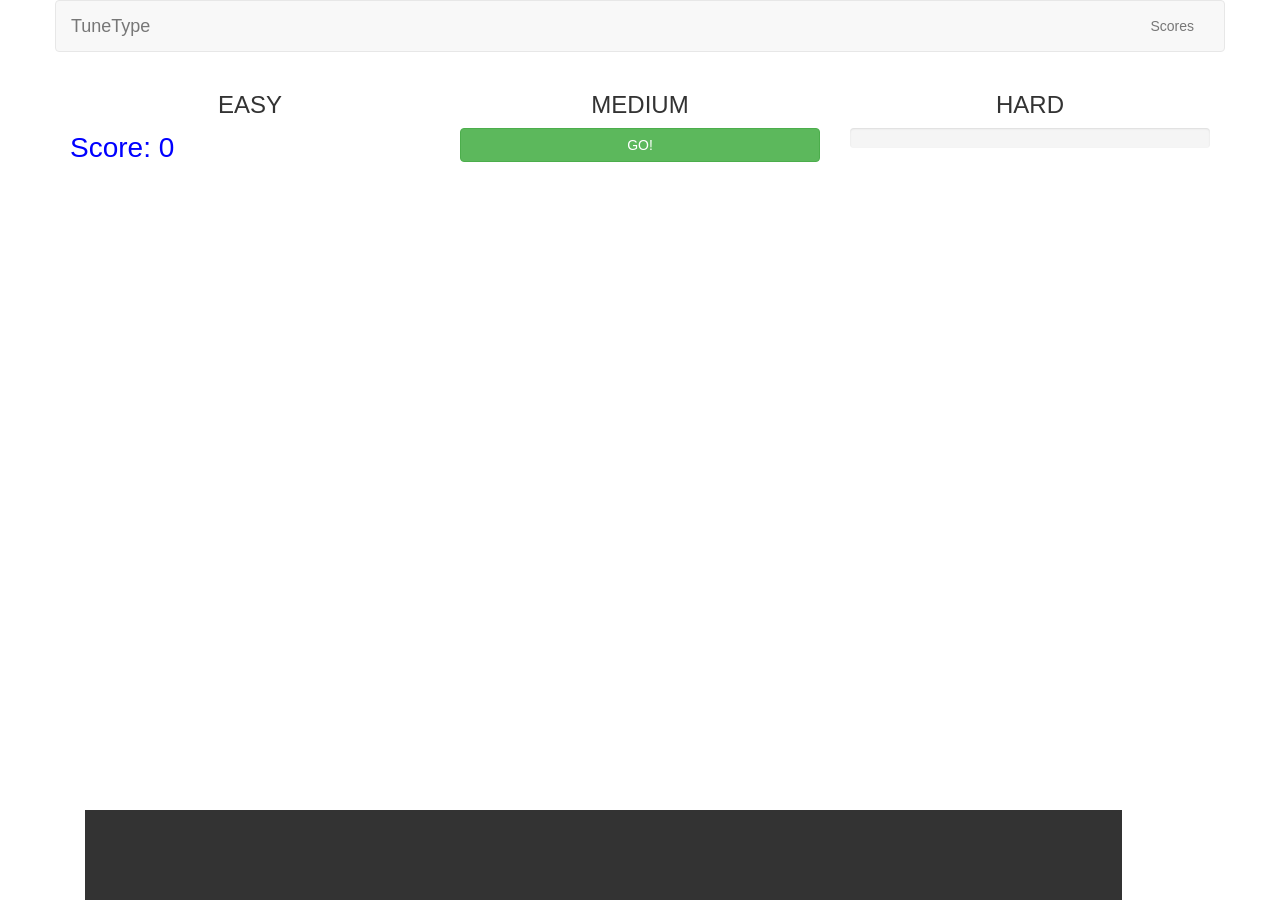
<file: index.html>
<!DOCTYPE html>
<html lang="en">
	<head>
		<meta charset="utf-8">
		<meta http-equiv="X-UA-Compatible" content="IE=edge">
		<meta name="viewport" content="width=device-width, initial-scale=1">

		<!-- Bootstrap -->
		<link href="css/bootstrap.min.css" rel="stylesheet">
		<link href="css/tunetype.css" rel="stylesheet">
		<link href="css/magic.min.css" rel="stylesheet">
<!--		<link href="css/style.css" rel="stylesheet"> -->

		<!-- HTML5 Shim and Respond.js IE8 support of HTML5 elements and media queries -->
		<!-- WARNING: Respond.js doesn't work if you view the page via file:// -->
		<!--[if lt IE 9]>
		  <script src="https://oss.maxcdn.com/libs/html5shiv/3.7.0/html5shiv.js"></script>
		  <script src="https://oss.maxcdn.com/libs/respond.js/1.4.2/respond.min.js"></script>
		<![endif]-->
        <title>tunetype</title>
        <!-- data-main attribute tells require.js to load
             scripts/main.js after require.js loads. -->
        <!-- load the firebase dependencies -->
        <script type='text/javascript' src='https://cdn.firebase.com/js/client/1.0.15/firebase.js'></script>
        <script type='text/javascript' src='https://cdn.firebase.com/js/simple-login/1.4.1/firebase-simple-login.js'></script>

        <script src="js/lib/jquery-1.11.1.min.js"></script>
        <script type="text/javascript" charset="utf-8" src="js/lib/stupidtable.min.js"></script>
        <script src="js/lib/bootstrap.min.js"></script>
        <script src="http://www.youtube.com/iframe_api"></script>
		<script type="text/javascript" charset="utf-8" src="js/lib/jquery.tubular.1.0.js"></script> 
        <script src="js/song.js"></script>
        <script src="js/index.js"></script>

    </head>
    <body>
	    <div style="position: fixed; z-index: -99; width: 100%; height: 100%" id="video_wrapper" >
		</div>

    	<div class="container" id="main_wrap">
    		<div class="row" id="header">

<!-- retro fit this -->

<nav class="navbar navbar-default" role="navigation">
  <div class="container-fluid">
    <!-- Brand and toggle get grouped for better mobile display -->
    <div class="navbar-header">
      <button type="button" class="navbar-toggle" data-toggle="collapse" data-target="#bs-example-navbar-collapse-1">
        <span class="sr-only">Toggle navigation</span>
        <span class="icon-bar"></span>
        <span class="icon-bar"></span>
        <span class="icon-bar"></span>
      </button>
      <a class="navbar-brand" href="index.html">TuneType</a>
    </div>

    <!-- Collect the nav links, forms, and other content for toggling -->
    <div class="collapse navbar-collapse" id="bs-example-navbar-collapse-1">
      <ul class="nav navbar-nav navbar-right">
        <li><a href="#" id="showScores">Scores</a></li>
        <li class="dropdown" id="user_menu" style="display:none;">
          <a href="#" class="dropdown-toggle"  id="user_name" data-toggle="dropdown"> <b class="caret"></b></a>
          <ul class="dropdown-menu" role="menu">
            <li><a id="logoutLink" href="javascript:;">Logout</a></li>
            <li><a id="loginLink" href="javascript:;" style="display:none;">Login</a></li>
          </ul>
        </li>
      </ul>

    </div><!-- /.navbar-collapse -->
  </div><!-- /.container-fluid -->
</nav>

<!-- end of retrofit -->

			</div>

			<div class="row" id="link_submit">
                <div class="col-sm-4 text-center center-block">
                    <h3>EASY</h3>
                    <div id="easy_list">
                    </div>
                </div>
                <div class="col-sm-4 text-center center-block">
                    <h3>MEDIUM</h3>
                    <div id="medium_list">
                    </div>
                </div>
                <div class="col-sm-4 text-center center-block">
                    <h3>HARD</h3>
                    <div id="hard_list">
                    </div>
                </div>
        	</div>

    	    <div id="video_junk">
        		<div>
        			<div id="hud" class="row">
                        <div class="col-sm-4 hud_text">
                            Score: <span id="user_score">0</span>
                        </div>
        				<div class="col-sm-4 hud_text">
        					<button id="startButton" type="button" class="btn btn-success btn-block">GO!</button>
                            <button id="stopButton" type="button" class="btn btn-danger btn-block" style="display:none;">RESET</button>
        				</div>
                        <div class="col-sm-4">
                            <div class="progress">
                              <div id="lyricProgress" class="progress-bar progress-bar-info" role="progressbar" aria-valuenow="60" aria-valuemin="0" aria-valuemax="100" style="width: 0%;">
                                <span class="sr-only">60% Complete</span>
                              </div>
                            </div>
                        </div>
        			</div>

        			<h1 id="lyric_container">&nbsp;</h1>
        		</div>
        		<div id="type_container" class="col-sm-10" style="position:absolute;bottom:0"><input id="user_lyric" type="text" width="100%" style="background-color:#000000; opacity:0.8"></div>

        	</div>

            <footer class="row" style="display:none;">
                <div>Artist: <span id="artist_name"></span></div>
                <div>Song: <span id="song_name"></span></div>
            </footer>

        </div>


        <!-- Login Modal -->
        <div class="modal fade" id="loginModal" tabindex="-1" role="dialog" aria-labelledby="myModalLabel" aria-hidden="true" data-backdrop="static">
          <div class="modal-dialog">
            <div class="modal-content">
              <div class="modal-header">
                <h4 class="modal-title" id="myModalLabel">Welcome to TuneType, let's get started!</h4>
              </div>
              <div class="modal-body">

                <p>Use one of the following social accounts to connect:</p>
                <div class="btn-group">
                  <button id="twitterLogin" type="button" class="btn btn-default">Twitter</button>
                  <button id="facebookLogin" type="button" class="btn btn-default">Facebook</button>
                  <button id="anonymousLogin" type="button" class="btn btn-default">None</button>
                </div>

              </div>

            </div>
          </div>
        </div>

        <!-- scores Modal -->
        <div class="modal fade" id="scoresModal" tabindex="-1" role="dialog" aria-labelledby="myModalLabel" aria-hidden="true" data-backdrop="backdrop">
          <div class="modal-dialog">
            <div class="modal-content">
              <div class="modal-header">
                <h4 class="modal-title" id="myModalLabel">Scores</h4>
              </div>
              <div class="modal-body">
                <ul class="nav nav-tabs">
                  <li class="active" id="userTabLink"><a href="javascript:;" class="scoresTab" data-opens="scoresTable">Your Scores</a></li>
                  <li><a href="javascript:;" id="leaderboardTabLink" class="scoresTab" data-opens="leaderboardTable">Leaderboard</a></li>
                  <li><a href="javascript:;" id="friendsTabLink" class="scoresTab" data-opens="friendsTable">Friends</a></li>
                </ul>

                <table class="table" id="scoresTable"></table>
                <table class="table" id="leaderboardTable" style="display:none;"></table>
                <table class="table" id="friendsTable" style="display:none;"></table>
              </div>

            </div>
          </div>
        </div>

       <!-- end screen -->
        <div class="modal fade" id="endModal" tabindex="-1" role="dialog" aria-labelledby="myModalLabel" aria-hidden="true" data-backdrop="backdrop">
          <div class="modal-dialog">
            <div class="modal-content">
              <div class="modal-header">
                <h2 class="modal-title" id="myModalLabel">Finished!</h4>
              </div>
              <div class="modal-body">

                <h4>You Scored: <span class="userScore"></span> </h4>
                <h5>on <span id="endscreenSong"></span></h5>
                <div>Share with friends:
                    <div>
                        <a href="https://twitter.com/intent/tweet?button_hashtag=TuneType&text=I%20just%20finished%20playing%20TuneType!" class="twitter-hashtag-button" data-lang="en" data-related="tunetype">Share to Twitter</a>
                        <script>!function(d,s,id){var js,fjs=d.getElementsByTagName(s)[0];if(!d.getElementById(id)){js=d.createElement(s);js.id=id;js.src="https://platform.twitter.com/widgets.js";fjs.parentNode.insertBefore(js,fjs);}}(document,"script","twitter-wjs");</script>
                    </div>
                    <div><div id="fb-root"></div>
                      <script>(function(d, s, id) {var js, fjs = d.getElementsByTagName(s)[0];if (d.getElementById(id)) return; js = d.createElement(s); js.id = id;js.src = "//connect.facebook.net/en_US/sdk.js#xfbml=1&appId=476512529146135&version=v2.0";fjs.parentNode.insertBefore(js, fjs);}(document, 'script', 'facebook-jssdk'));</script>
                      </div>
                </div>
                <button class="btn" id="playAgainButton">Play this song again</button> 
                <button class="btn" id="closeEndModal">Close</button>
              </div>

            </div>
          </div>
        </div>


    </body>
</html>
</file>
<file: css/tunetype.css>
#lyric_container{
	color: black;
}

h1{
	background-color: white;
}

input#user_lyric{
	background:none;
	font-size:5em;
	width:100%;
	height:90px;
	border:none;
	display:inline;
	color: blue;
}


.hud_text, div.hud_text{
	font-size: 2em;
	color: blue;
}

footer{
	font-size: 2.2em;
	color: grey;
}
/*
progress#lyric_progress{
	position:relative;
	top:0px;
	display:inline;
	width:100%;
}
*/
</file>
<file: css/magic.min.css>
@charset "UTF-8";/*!
Magic - http://minimamente.com
Licensed under the MIT license

Copyright (c) 2014 Christian Pucci

Permission is hereby granted, free of charge, to any person obtaining a copy of this software and associated documentation files (the "Software"), to deal in the Software without restriction, including without limitation the rights to use, copy, modify, merge, publish, distribute, sublicense, and/or sell copies of the Software, and to permit persons to whom the Software is furnished to do so, subject to the following conditions:
The above copyright notice and this permission notice shall be included in all copies or substantial portions of the Software.
THE SOFTWARE IS PROVIDED "AS IS", WITHOUT WARRANTY OF ANY KIND, EXPRESS OR IMPLIED, INCLUDING BUT NOT LIMITED TO THE WARRANTIES OF MERCHANTABILITY, FITNESS FOR A PARTICULAR PURPOSE AND NONINFRINGEMENT. IN NO EVENT SHALL THE AUTHORS OR COPYRIGHT HOLDERS BE LIABLE FOR ANY CLAIM, DAMAGES OR OTHER LIABILITY, WHETHER IN AN ACTION OF CONTRACT, TORT OR OTHERWISE, ARISING FROM, OUT OF OR IN CONNECTION WITH THE SOFTWARE OR THE USE OR OTHER DEALINGS IN THE SOFTWARE.
*/
.magictime{-webkit-animation-duration:1s;-moz-animation-duration:1s;-ms-animation-duration:1s;-o-animation-duration:1s;animation-duration:1s;-webkit-animation-fill-mode:both;-moz-animation-fill-mode:both;-ms-animation-fill-mode:both;-o-animation-fill-mode:both;animation-fill-mode:both;}.magic{-webkit-animation-name:magic;-moz-animation-name:magic;-ms-animation-name:magic;-o-animation-name:magic;animation-name:magic;}.openDownLeft{-webkit-animation-name:openDownLeft;-moz-animation-name:openDownLeft;-ms-animation-name:openDownLeft;-o-animation-name:openDownLeft;animation-name:openDownLeft;}.openDownRight{-webkit-animation-name:openDownRight;-moz-animation-name:openDownRight;-ms-animation-name:openDownRight;-o-animation-name:openDownRight;animation-name:openDownRight;}.openUpLeft{-webkit-animation-name:openUpLeft;-moz-animation-name:openUpLeft;-ms-animation-name:openUpLeft;-o-animation-name:openUpLeft;animation-name:openUpLeft;}.openUpRight{-webkit-animation-name:openUpRight;-moz-animation-name:openUpRight;-ms-animation-name:openUpRight;-o-animation-name:openUpRight;animation-name:openUpRight;}.openDownLeftRetourn{-webkit-animation-name:openDownLeftRetourn;-moz-animation-name:openDownLeftRetourn;-ms-animation-name:openDownLeftRetourn;-o-animation-name:openDownLeftRetourn;animation-name:openDownLeftRetourn;}.openDownRightRetourn{-webkit-animation-name:openDownRightRetourn;-moz-animation-name:openDownRightRetourn;-ms-animation-name:openDownRightRetourn;-o-animation-name:openDownRightRetourn;animation-name:openDownRightRetourn;}.openUpLeftRetourn{-webkit-animation-name:openUpLeftRetourn;-moz-animation-name:openUpLeftRetourn;-ms-animation-name:openUpLeftRetourn;-o-animation-name:openUpLeftRetourn;animation-name:openUpLeftRetourn;}.openUpRightRetourn{-webkit-animation-name:openUpRightRetourn;-moz-animation-name:openUpRightRetourn;-ms-animation-name:openUpRightRetourn;-o-animation-name:openUpRightRetourn;animation-name:openUpRightRetourn;}.openDownLeftOut{-webkit-animation-name:openDownLeftOut;-moz-animation-name:openDownLeftOut;-ms-animation-name:openDownLeftOut;-o-animation-name:openDownLeftOut;animation-name:openDownLeftOut;}.openDownRightOut{-webkit-animation-name:openDownRightOut;-moz-animation-name:openDownRightOut;-ms-animation-name:openDownRightOut;-o-animation-name:openDownRightOut;animation-name:openDownRightOut;}.openUpLeftOut{-webkit-animation-name:openUpLeftOut;-moz-animation-name:openUpLeftOut;-ms-animation-name:openUpLeftOut;-o-animation-name:openUpLeftOut;animation-name:openUpLeftOut;}.openUpRightOut{-webkit-animation-name:openUpRightOut;-moz-animation-name:openUpRightOut;-ms-animation-name:openUpRightOut;-o-animation-name:openUpRightOut;animation-name:openUpRightOut;}.perspectiveDown{-webkit-backface-visibility:visible !important;-moz-backface-visibility:visible !important;-ms-backface-visibility:visible !important;-o-backface-visibility:visible !important;backface-visibility:visible !important;-webkit-animation-name:perspectiveDown;-moz-animation-name:perspectiveDown;-ms-animation-name:perspectiveDown;-o-animation-name:perspectiveDown;animation-name:perspectiveDown;}.perspectiveLeft{-webkit-backface-visibility:visible !important;-moz-backface-visibility:visible !important;-ms-backface-visibility:visible !important;-o-backface-visibility:visible !important;backface-visibility:visible !important;-webkit-animation-name:perspectiveLeft;-moz-animation-name:perspectiveLeft;-ms-animation-name:perspectiveLeft;-o-animation-name:perspectiveLeft;animation-name:perspectiveLeft;}.perspectiveRight{-webkit-backface-visibility:visible !important;-moz-backface-visibility:visible !important;-ms-backface-visibility:visible !important;-o-backface-visibility:visible !important;backface-visibility:visible !important;-webkit-animation-name:perspectiveRight;-moz-animation-name:perspectiveRight;-ms-animation-name:perspectiveRight;-o-animation-name:perspectiveRight;animation-name:perspectiveRight;}.perspectiveUp{-webkit-backface-visibility:visible !important;-moz-backface-visibility:visible !important;-ms-backface-visibility:visible !important;-o-backface-visibility:visible !important;backface-visibility:visible !important;-webkit-animation-name:perspectiveUp;-moz-animation-name:perspectiveUp;-ms-animation-name:perspectiveUp;-o-animation-name:perspectiveUp;animation-name:perspectiveUp;}.perspectiveDownRetourn{-webkit-backface-visibility:visible !important;-moz-backface-visibility:visible !important;-ms-backface-visibility:visible !important;-o-backface-visibility:visible !important;backface-visibility:visible !important;-webkit-animation-name:perspectiveDownRetourn;-moz-animation-name:perspectiveDownRetourn;-ms-animation-name:perspectiveDownRetourn;-o-animation-name:perspectiveDownRetourn;animation-name:perspectiveDownRetourn;}.perspectiveLeftRetourn{-webkit-backface-visibility:visible !important;-moz-backface-visibility:visible !important;-ms-backface-visibility:visible !important;-o-backface-visibility:visible !important;backface-visibility:visible !important;-webkit-animation-name:perspectiveLeftRetourn;-moz-animation-name:perspectiveLeftRetourn;-ms-animation-name:perspectiveLeftRetourn;-o-animation-name:perspectiveLeftRetourn;animation-name:perspectiveLeftRetourn;}.perspectiveRightRetourn{-webkit-backface-visibility:visible !important;-moz-backface-visibility:visible !important;-ms-backface-visibility:visible !important;-o-backface-visibility:visible !important;backface-visibility:visible !important;-webkit-animation-name:perspectiveRightRetourn;-moz-animation-name:perspectiveRightRetourn;-ms-animation-name:perspectiveRightRetourn;-o-animation-name:perspectiveRightRetourn;animation-name:perspectiveRightRetourn;}.perspectiveUpRetourn{-webkit-backface-visibility:visible !important;-moz-backface-visibility:visible !important;-ms-backface-visibility:visible !important;-o-backface-visibility:visible !important;backface-visibility:visible !important;-webkit-animation-name:perspectiveUpRetourn;-moz-animation-name:perspectiveUpRetourn;-ms-animation-name:perspectiveUpRetourn;-o-animation-name:perspectiveUpRetourn;animation-name:perspectiveUpRetourn;}.puffIn{-webkit-animation-name:puffIn;-moz-animation-name:puffIn;-ms-animation-name:puffIn;-o-animation-name:puffIn;animation-name:puffIn;}.puffOut{-webkit-animation-name:puffOut;-moz-animation-name:puffOut;-ms-animation-name:puffOut;-o-animation-name:puffOut;animation-name:puffOut;}.rotateDown{-webkit-backface-visibility:visible !important;-moz-backface-visibility:visible !important;-ms-backface-visibility:visible !important;-o-backface-visibility:visible !important;backface-visibility:visible !important;-webkit-animation-name:rotateDown;-moz-animation-name:rotateDown;-ms-animation-name:rotateDown;-o-animation-name:rotateDown;animation-name:rotateDown;}.rotateLeft{-webkit-backface-visibility:visible !important;-moz-backface-visibility:visible !important;-ms-backface-visibility:visible !important;-o-backface-visibility:visible !important;backface-visibility:visible !important;-webkit-animation-name:rotateLeft;-moz-animation-name:rotateLeft;-ms-animation-name:rotateLeft;-o-animation-name:rotateLeft;animation-name:rotateLeft;}.rotateRight{-webkit-backface-visibility:visible !important;-moz-backface-visibility:visible !important;-ms-backface-visibility:visible !important;-o-backface-visibility:visible !important;backface-visibility:visible !important;-webkit-animation-name:rotateRight;-moz-animation-name:rotateRight;-ms-animation-name:rotateRight;-o-animation-name:rotateRight;animation-name:rotateRight;}.rotateUp{-webkit-backface-visibility:visible !important;-moz-backface-visibility:visible !important;-ms-backface-visibility:visible !important;-o-backface-visibility:visible !important;backface-visibility:visible !important;-webkit-animation-name:rotateUp;-moz-animation-name:rotateUp;-ms-animation-name:rotateUp;-o-animation-name:rotateUp;animation-name:rotateUp;}.slideDown{-webkit-animation-name:slideDown;-moz-animation-name:slideDown;-ms-animation-name:slideDown;-o-animation-name:slideDown;animation-name:slideDown;}.slideLeft{-webkit-animation-name:slideLeft;-moz-animation-name:slideLeft;-ms-animation-name:slideLeft;-o-animation-name:slideLeft;animation-name:slideLeft;}.slideRight{-webkit-animation-name:slideRight;-moz-animation-name:slideRight;-ms-animation-name:slideRight;-o-animation-name:slideRight;animation-name:slideRight;}.slideUp{-webkit-animation-name:slideUp;-moz-animation-name:slideUp;-ms-animation-name:slideUp;-o-animation-name:slideUp;animation-name:slideUp;}.slideDownRetourn{-webkit-animation-name:slideDownRetourn;-moz-animation-name:slideDownRetourn;-ms-animation-name:slideDownRetourn;-o-animation-name:slideDownRetourn;animation-name:slideDownRetourn;}.slideLeftRetourn{-webkit-animation-name:slideLeftRetourn;-moz-animation-name:slideLeftRetourn;-ms-animation-name:slideLeftRetourn;-o-animation-name:slideLeftRetourn;animation-name:slideLeftRetourn;}.slideRightRetourn{-webkit-animation-name:slideRightRetourn;-moz-animation-name:slideRightRetourn;-ms-animation-name:slideRightRetourn;-o-animation-name:slideRightRetourn;animation-name:slideRightRetourn;}.slideUpRetourn{-webkit-animation-name:slideUpRetourn;-moz-animation-name:slideUpRetourn;-ms-animation-name:slideUpRetourn;-o-animation-name:slideUpRetourn;animation-name:slideUpRetourn;}.swap{-webkit-animation-name:swap;-moz-animation-name:swap;-ms-animation-name:swap;-o-animation-name:swap;animation-name:swap;}.twisterInDown{-webkit-animation-name:twisterInDown;-moz-animation-name:twisterInDown;-ms-animation-name:twisterInDown;-o-animation-name:twisterInDown;animation-name:twisterInDown;}.twisterInUp{-webkit-animation-name:twisterInUp;-moz-animation-name:twisterInUp;-ms-animation-name:twisterInUp;-o-animation-name:twisterInUp;animation-name:twisterInUp;}.vanishIn{-webkit-animation-name:vanishIn;-moz-animation-name:vanishIn;-ms-animation-name:vanishIn;-o-animation-name:vanishIn;animation-name:vanishIn;}.vanishOut{-webkit-animation-name:vanishOut;-moz-animation-name:vanishOut;-ms-animation-name:vanishOut;-o-animation-name:vanishOut;animation-name:vanishOut;}.swashOut{-webkit-animation-name:swashOut;-moz-animation-name:swashOut;-ms-animation-name:swashOut;-o-animation-name:swashOut;animation-name:swashOut;}.swashIn{-webkit-animation-name:swashIn;-moz-animation-name:swashIn;-ms-animation-name:swashIn;-o-animation-name:swashIn;animation-name:swashIn;}.foolishOut{-webkit-animation-name:foolishOut;-moz-animation-name:foolishOut;-ms-animation-name:foolishOut;-o-animation-name:foolishOut;animation-name:foolishOut;}.foolishIn{-webkit-animation-name:foolishIn;-moz-animation-name:foolishIn;-ms-animation-name:foolishIn;-o-animation-name:foolishIn;animation-name:foolishIn;}.holeOut{-webkit-animation-name:holeOut;-moz-animation-name:holeOut;-ms-animation-name:holeOut;-o-animation-name:holeOut;animation-name:holeOut;}.tinRightOut{-webkit-animation-name:tinRightOut;-moz-animation-name:tinRightOut;-ms-animation-name:tinRightOut;-o-animation-name:tinRightOut;animation-name:tinRightOut;}.tinLeftOut{-webkit-animation-name:tinLeftOut;-moz-animation-name:tinLeftOut;-ms-animation-name:tinLeftOut;-o-animation-name:tinLeftOut;animation-name:tinLeftOut;}.tinUpOut{-webkit-animation-name:tinUpOut;-moz-animation-name:tinUpOut;-ms-animation-name:tinUpOut;-o-animation-name:tinUpOut;animation-name:tinUpOut;}.tinDownOut{-webkit-animation-name:tinDownOut;-moz-animation-name:tinDownOut;-ms-animation-name:tinDownOut;-o-animation-name:tinDownOut;animation-name:tinDownOut;}.tinRightIn{-webkit-animation-name:tinRightIn;-moz-animation-name:tinRightIn;-ms-animation-name:tinRightIn;-o-animation-name:tinRightIn;animation-name:tinRightIn;}.tinLeftIn{-webkit-animation-name:tinLeftIn;-moz-animation-name:tinLeftIn;-ms-animation-name:tinLeftIn;-o-animation-name:tinLeftIn;animation-name:tinLeftIn;}.tinUpIn{-webkit-animation-name:tinUpIn;-moz-animation-name:tinUpIn;-ms-animation-name:tinUpIn;-o-animation-name:tinUpIn;animation-name:tinUpIn;}.tinDownIn{-webkit-animation-name:tinDownIn;-moz-animation-name:tinDownIn;-ms-animation-name:tinDownIn;-o-animation-name:tinDownIn;animation-name:tinDownIn;}.bombRightOut{-webkit-animation-name:bombRightOut;-moz-animation-name:bombRightOut;-ms-animation-name:bombRightOut;-o-animation-name:bombRightOut;animation-name:bombRightOut;}.bombLeftOut{-webkit-animation-name:bombLeftOut;-moz-animation-name:bombLeftOut;-ms-animation-name:bombLeftOut;-o-animation-name:bombLeftOut;animation-name:bombLeftOut;}@-moz-keyframes magic{0%{opacity:1;-moz-transform-origin:100% 200%;-moz-transform:scale(1,1) rotate(0deg);}100%{opacity:0;-moz-transform-origin:200% 500%;-moz-transform:scale(0,0) rotate(270deg);}}@-webkit-keyframes magic{0%{opacity:1;-webkit-transform-origin:100% 200%;-webkit-transform:scale(1,1) rotate(0deg);}100%{opacity:0;-webkit-transform-origin:200% 500%;-webkit-transform:scale(0,0) rotate(270deg);}}@-o-keyframes magic{0%{opacity:1;-o-transform-origin:100% 200%;-o-transform:scale(1,1) rotate(0deg);}100%{opacity:0;-o-transform-origin:200% 500%;-o-transform:scale(0,0) rotate(270deg);}}@-ms-keyframes magic{0%{opacity:1;-ms-transform-origin:100% 200%;-ms-transform:scale(1,1) rotate(0deg);}100%{opacity:0;-ms-transform-origin:200% 500%;-ms-transform:scale(0,0) rotate(270deg);}}@keyframes magic{0%{opacity:1;transform-origin:100% 200%;transform:scale(1,1) rotate(0deg);}100%{opacity:0;transform-origin:200% 500%;transform:scale(0,0) rotate(270deg);}}@-moz-keyframes openDownLeft{0%{-moz-transform-origin:bottom left;-moz-transform:rotate(0deg);-moz-animation-timing-function:ease-out;}100%{-moz-transform-origin:bottom left;-moz-transform:rotate(-110deg);-moz-animation-timing-function:ease-in-out;}}@-webkit-keyframes openDownLeft{0%{-webkit-transform-origin:bottom left;-webkit-transform:rotate(0deg);-webkit-animation-timing-function:ease-out;}100%{-webkit-transform-origin:bottom left;-webkit-transform:rotate(-110deg);-webkit-animation-timing-function:ease-in-out;}}@-o-keyframes openDownLeft{0%{-o-transform-origin:bottom left;-o-transform:rotate(0deg);-o-animation-timing-function:ease-out;}100%{-o-transform-origin:bottom left;-o-transform:rotate(-110deg);-o-animation-timing-function:ease-in-out;}}@-ms-keyframes openDownLeft{0%{-ms-transform-origin:bottom left;-ms-transform:rotate(0deg);-ms-animation-timing-function:ease-out;}100%{-ms-transform-origin:bottom left;-ms-transform:rotate(-110deg);-ms-animation-timing-function:ease-in-out;}}@keyframes openDownLeft{0%{transform-origin:bottom left;transform:rotate(0deg);animation-timing-function:ease-out;}100%{transform-origin:bottom left;transform:rotate(-110deg);animation-timing-function:ease-in-out;}}@-moz-keyframes openDownRight{0%{-moz-transform-origin:bottom right;-moz-transform:rotate(0deg);-moz-animation-timing-function:ease-out;}100%{-moz-transform-origin:bottom right;-moz-transform:rotate(110deg);-moz-animation-timing-function:ease-in-out;}}@-webkit-keyframes openDownRight{0%{-webkit-transform-origin:bottom right;-webkit-transform:rotate(0deg);-webkit-animation-timing-function:ease-out;}100%{-webkit-transform-origin:bottom right;-webkit-transform:rotate(110deg);-webkit-animation-timing-function:ease-in-out;}}@-o-keyframes openDownRight{0%{-o-transform-origin:bottom right;-o-transform:rotate(0deg);-o-animation-timing-function:ease-out;}100%{-o-transform-origin:bottom right;-o-transform:rotate(110deg);-o-animation-timing-function:ease-in-out;}}@-ms-keyframes openDownRight{0%{-ms-transform-origin:bottom right;-ms-transform:rotate(0deg);-ms-animation-timing-function:ease-out;}100%{-ms-transform-origin:bottom right;-ms-transform:rotate(110deg);-ms-animation-timing-function:ease-in-out;}}@keyframes openDownRight{0%{transform-origin:bottom right;transform:rotate(0deg);animation-timing-function:ease-out;}100%{transform-origin:bottom right;transform:rotate(110deg);animation-timing-function:ease-in-out;}}@-moz-keyframes openUpLeft{0%{-moz-transform-origin:top left;-moz-transform:rotate(0deg);-moz-animation-timing-function:ease-out;}100%{-moz-transform-origin:top left;-moz-transform:rotate(110deg);-moz-animation-timing-function:ease-in-out;}}@-webkit-keyframes openUpLeft{0%{-webkit-transform-origin:top left;-webkit-transform:rotate(0deg);-webkit-animation-timing-function:ease-out;}100%{-webkit-transform-origin:top left;-webkit-transform:rotate(110deg);-webkit-animation-timing-function:ease-in-out;}}@-o-keyframes openUpLeft{0%{-o-transform-origin:top left;-o-transform:rotate(0deg);-o-animation-timing-function:ease-out;}100%{-o-transform-origin:top left;-o-transform:rotate(110deg);-o-animation-timing-function:ease-in-out;}}@-ms-keyframes openUpLeft{0%{-ms-transform-origin:top left;-ms-transform:rotate(0deg);-ms-animation-timing-function:ease-out;}100%{-ms-transform-origin:top left;-ms-transform:rotate(110deg);-ms-animation-timing-function:ease-in-out;}}@keyframes openUpLeft{0%{transform-origin:top left;transform:rotate(0deg);animation-timing-function:ease-out;}100%{transform-origin:top left;transform:rotate(110deg);animation-timing-function:ease-in-out;}}@-moz-keyframes openUpRight{0%{-moz-transform-origin:top right;-moz-transform:rotate(0deg);-moz-animation-timing-function:ease-out;}100%{-moz-transform-origin:top right;-moz-transform:rotate(-110deg);-moz-animation-timing-function:ease-in-out;}}@-webkit-keyframes openUpRight{0%{-webkit-transform-origin:top right;-webkit-transform:rotate(0deg);-webkit-animation-timing-function:ease-out;}100%{-webkit-transform-origin:top right;-webkit-transform:rotate(-110deg);-webkit-animation-timing-function:ease-in-out;}}@-o-keyframes openUpRight{0%{-o-transform-origin:top right;-o-transform:rotate(0deg);-o-animation-timing-function:ease-out;}100%{-o-transform-origin:top right;-o-transform:rotate(-110deg);-o-animation-timing-function:ease-in-out;}}@-ms-keyframes openUpRight{0%{-ms-transform-origin:top right;-ms-transform:rotate(0deg);-ms-animation-timing-function:ease-out;}100%{-ms-transform-origin:top right;-ms-transform:rotate(-110deg);-ms-animation-timing-function:ease-in-out;}}@keyframes openUpRight{0%{transform-origin:top right;transform:rotate(0deg);animation-timing-function:ease-out;}100%{transform-origin:top right;transform:rotate(-110deg);animation-timing-function:ease-in-out;}}@-moz-keyframes openDownLeftRetourn{0%{-moz-transform-origin:bottom left;-moz-transform:rotate(-110deg);-moz-animation-timing-function:ease-in-out;}100%{-moz-transform-origin:bottom left;-moz-transform:rotate(0deg);-moz-animation-timing-function:ease-out;}}@-webkit-keyframes openDownLeftRetourn{0%{-webkit-transform-origin:bottom left;-webkit-transform:rotate(-110deg);-webkit-animation-timing-function:ease-in-out;}100%{-webkit-transform-origin:bottom left;-webkit-transform:rotate(0deg);-webkit-animation-timing-function:ease-out;}}@-o-keyframes openDownLeftRetourn{0%{-o-transform-origin:bottom left;-o-transform:rotate(-110deg);-o-animation-timing-function:ease-in-out;}100%{-o-transform-origin:bottom left;-o-transform:rotate(0deg);-o-animation-timing-function:ease-out;}}@-ms-keyframes openDownLeftRetourn{0%{-ms-transform-origin:bottom left;-ms-transform:rotate(-110deg);-ms-animation-timing-function:ease-in-out;}100%{-ms-transform-origin:bottom left;-ms-transform:rotate(0deg);-ms-animation-timing-function:ease-out;}}@keyframes openDownLeftRetourn{0%{transform-origin:bottom left;transform:rotate(-110deg);animation-timing-function:ease-in-out;}100%{transform-origin:bottom left;transform:rotate(0deg);animation-timing-function:ease-out;}}@-moz-keyframes openDownRightRetourn{0%{-moz-transform-origin:bottom right;-moz-transform:rotate(110deg);-moz-animation-timing-function:ease-in-out;}100%{-moz-transform-origin:bottom right;-moz-transform:rotate(0deg);-moz-animation-timing-function:ease-out;}}@-webkit-keyframes openDownRightRetourn{0%{-webkit-transform-origin:bottom right;-webkit-transform:rotate(110deg);-webkit-animation-timing-function:ease-in-out;}100%{-webkit-transform-origin:bottom right;-webkit-transform:rotate(0deg);-webkit-animation-timing-function:ease-out;}}@-o-keyframes openDownRightRetourn{0%{-o-transform-origin:bottom right;-o-transform:rotate(110deg);-o-animation-timing-function:ease-in-out;}100%{-o-transform-origin:bottom right;-o-transform:rotate(0deg);-o-animation-timing-function:ease-out;}}@-ms-keyframes openDownRightRetourn{0%{-ms-transform-origin:bottom right;-ms-transform:rotate(110deg);-ms-animation-timing-function:ease-in-out;}100%{-ms-transform-origin:bottom right;-ms-transform:rotate(0deg);-ms-animation-timing-function:ease-out;}}@keyframes openDownRightRetourn{0%{transform-origin:bottom right;transform:rotate(110deg);animation-timing-function:ease-in-out;}100%{transform-origin:bottom right;transform:rotate(0deg);animation-timing-function:ease-out;}}@-moz-keyframes openUpLeftRetourn{0%{-moz-transform-origin:top left;-moz-transform:rotate(110deg);-moz-animation-timing-function:ease-in-out;}100%{-moz-transform-origin:top left;-moz-transform:rotate(0deg);-moz-animation-timing-function:ease-out;}}@-webkit-keyframes openUpLeftRetourn{0%{-webkit-transform-origin:top left;-webkit-transform:rotate(110deg);-webkit-animation-timing-function:ease-in-out;}100%{-webkit-transform-origin:top left;-webkit-transform:rotate(0deg);-webkit-animation-timing-function:ease-out;}}@-o-keyframes openUpLeftRetourn{0%{-o-transform-origin:top left;-o-transform:rotate(110deg);-o-animation-timing-function:ease-in-out;}100%{-o-transform-origin:top left;-o-transform:rotate(0deg);-o-animation-timing-function:ease-out;}}@-ms-keyframes openUpLeftRetourn{0%{-ms-transform-origin:top left;-ms-transform:rotate(110deg);-ms-animation-timing-function:ease-in-out;}100%{-ms-transform-origin:top left;-ms-transform:rotate(0deg);-ms-animation-timing-function:ease-out;}}@keyframes openUpLeftRetourn{0%{transform-origin:top left;transform:rotate(110deg);animation-timing-function:ease-in-out;}100%{transform-origin:top left;transform:rotate(0deg);animation-timing-function:ease-out;}}@-moz-keyframes openUpRightRetourn{0%{-moz-transform-origin:top right;-moz-transform:rotate(-110deg);-moz-animation-timing-function:ease-in-out;}100%{-moz-transform-origin:top right;-moz-transform:rotate(0deg);-moz-animation-timing-function:ease-out;}}@-webkit-keyframes openUpRightRetourn{0%{-webkit-transform-origin:top right;-webkit-transform:rotate(-110deg);-webkit-animation-timing-function:ease-in-out;}100%{-webkit-transform-origin:top right;-webkit-transform:rotate(0deg);-webkit-animation-timing-function:ease-out;}}@-o-keyframes openUpRightRetourn{0%{-o-transform-origin:top right;-o-transform:rotate(-110deg);-o-animation-timing-function:ease-in-out;}100%{-o-transform-origin:top right;-o-transform:rotate(0deg);-o-animation-timing-function:ease-out;}}@-ms-keyframes openUpRightRetourn{0%{-ms-transform-origin:top right;-ms-transform:rotate(-110deg);-ms-animation-timing-function:ease-in-out;}100%{-ms-transform-origin:top right;-ms-transform:rotate(0deg);-ms-animation-timing-function:ease-out;}}@keyframes openUpRightRetourn{0%{transform-origin:top right;transform:rotate(-110deg);animation-timing-function:ease-in-out;}100%{transform-origin:top right;transform:rotate(0deg);animation-timing-function:ease-out;}}@-moz-keyframes openDownLeftOut{0%{opacity:1;-moz-transform-origin:bottom left;-moz-transform:rotate(0deg);-moz-animation-timing-function:ease-out;}100%{opacity:0;-moz-transform-origin:bottom left;-moz-transform:rotate(-110deg);-moz-animation-timing-function:ease-in-out;}}@-webkit-keyframes openDownLeftOut{0%{opacity:1;-webkit-transform-origin:bottom left;-webkit-transform:rotate(0deg);-webkit-animation-timing-function:ease-out;}100%{opacity:0;-webkit-transform-origin:bottom left;-webkit-transform:rotate(-110deg);-webkit-animation-timing-function:ease-in-out;}}@-o-keyframes openDownLeftOut{0%{opacity:1;-o-transform-origin:bottom left;-o-transform:rotate(0deg);-o-animation-timing-function:ease-out;}100%{opacity:0;-o-transform-origin:bottom left;-o-transform:rotate(-110deg);-o-animation-timing-function:ease-in-out;}}@-ms-keyframes openDownLeftOut{0%{opacity:1;-ms-transform-origin:bottom left;-ms-transform:rotate(0deg);-ms-animation-timing-function:ease-out;}100%{opacity:0;-ms-transform-origin:bottom left;-ms-transform:rotate(-110deg);-ms-animation-timing-function:ease-in-out;}}@keyframes openDownLeftOut{0%{opacity:1;transform-origin:bottom left;transform:rotate(0deg);animation-timing-function:ease-out;}100%{opacity:0;transform-origin:bottom left;transform:rotate(-110deg);animation-timing-function:ease-in-out;}}@-moz-keyframes openDownRightOut{0%{opacity:1;-moz-transform-origin:bottom right;-moz-transform:rotate(0deg);-moz-animation-timing-function:ease-out;}100%{opacity:0;-moz-transform-origin:bottom right;-moz-transform:rotate(110deg);-moz-animation-timing-function:ease-in-out;}}@-webkit-keyframes openDownRightOut{0%{opacity:1;-webkit-transform-origin:bottom right;-webkit-transform:rotate(0deg);-webkit-animation-timing-function:ease-out;}100%{opacity:0;-webkit-transform-origin:bottom right;-webkit-transform:rotate(110deg);-webkit-animation-timing-function:ease-in-out;}}@-o-keyframes openDownRightOut{0%{opacity:1;-o-transform-origin:bottom right;-o-transform:rotate(0deg);-o-animation-timing-function:ease-out;}100%{opacity:0;-o-transform-origin:bottom right;-o-transform:rotate(110deg);-o-animation-timing-function:ease-in-out;}}@-ms-keyframes openDownRightOut{0%{opacity:1;-ms-transform-origin:bottom right;-ms-transform:rotate(0deg);-ms-animation-timing-function:ease-out;}100%{opacity:0;-ms-transform-origin:bottom right;-ms-transform:rotate(110deg);-ms-animation-timing-function:ease-in-out;}}@keyframes openDownRightOut{0%{opacity:1;transform-origin:bottom right;transform:rotate(0deg);animation-timing-function:ease-out;}100%{opacity:0;transform-origin:bottom right;transform:rotate(110deg);animation-timing-function:ease-in-out;}}@-moz-keyframes openUpLeftOut{0%{opacity:1;-moz-transform-origin:top left;-moz-transform:rotate(0deg);-moz-animation-timing-function:ease-out;}100%{opacity:0;-moz-transform-origin:top left;-moz-transform:rotate(110deg);-moz-animation-timing-function:ease-in-out;}}@-webkit-keyframes openUpLeftOut{0%{opacity:1;-webkit-transform-origin:top left;-webkit-transform:rotate(0deg);-webkit-animation-timing-function:ease-out;}100%{opacity:0;-webkit-transform-origin:top left;-webkit-transform:rotate(110deg);-webkit-animation-timing-function:ease-in-out;}}@-o-keyframes openUpLeftOut{0%{opacity:1;-o-transform-origin:top left;-o-transform:rotate(0deg);-o-animation-timing-function:ease-out;}100%{opacity:0;-o-transform-origin:top left;-o-transform:rotate(110deg);-o-animation-timing-function:ease-in-out;}}@-ms-keyframes openUpLeftOut{0%{opacity:1;-ms-transform-origin:top left;-ms-transform:rotate(0deg);-ms-animation-timing-function:ease-out;}100%{opacity:0;-ms-transform-origin:top left;-ms-transform:rotate(110deg);-ms-animation-timing-function:ease-in-out;}}@keyframes openUpLeftOut{0%{opacity:1;transform-origin:top left;transform:rotate(0deg);animation-timing-function:ease-out;}100%{opacity:0;transform-origin:top left;transform:rotate(110deg);animation-timing-function:ease-in-out;}}@-moz-keyframes openUpRightOut{0%{opacity:1;-moz-transform-origin:top right;-moz-transform:rotate(0deg);-moz-animation-timing-function:ease-out;}100%{opacity:0;-moz-transform-origin:top right;-moz-transform:rotate(-110deg);-moz-animation-timing-function:ease-in-out;}}@-webkit-keyframes openUpRightOut{0%{opacity:1;-webkit-transform-origin:top right;-webkit-transform:rotate(0deg);-webkit-animation-timing-function:ease-out;}100%{opacity:0;-webkit-transform-origin:top right;-webkit-transform:rotate(-110deg);-webkit-animation-timing-function:ease-in-out;}}@-o-keyframes openUpRightOut{0%{opacity:1;-o-transform-origin:top right;-o-transform:rotate(0deg);-o-animation-timing-function:ease-out;}100%{opacity:0;-o-transform-origin:top right;-o-transform:rotate(-110deg);-o-animation-timing-function:ease-in-out;}}@-ms-keyframes openUpRightOut{0%{opacity:1;-ms-transform-origin:top right;-ms-transform:rotate(0deg);-ms-animation-timing-function:ease-out;}100%{opacity:0;-ms-transform-origin:top right;-ms-transform:rotate(-110deg);-ms-animation-timing-function:ease-in-out;}}@keyframes openUpRightOut{0%{opacity:1;transform-origin:top right;transform:rotate(0deg);animation-timing-function:ease-out;}100%{opacity:0;transform-origin:top right;transform:rotate(-110deg);animation-timing-function:ease-in-out;}}@-moz-keyframes perspectiveDown{0%{-moz-transform-origin:0 100%;-moz-transform:perspective(800px) rotateX(0deg);}100%{-moz-transform-origin:0 100%;-moz-transform:perspective(800px) rotateX(-180deg);}}@-webkit-keyframes perspectiveDown{0%{-webkit-transform-origin:0 100%;-webkit-transform:perspective(800px) rotateX(0deg);}100%{-webkit-transform-origin:0 100%;-webkit-transform:perspective(800px) rotateX(-180deg);}}@-o-keyframes perspectiveDown{0%{-o-transform-origin:0 100%;-o-transform:perspective(800px) rotateX(0deg);}100%{-o-transform-origin:0 100%;-o-transform:perspective(800px) rotateX(-180deg);}}@-ms-keyframes perspectiveDown{0%{-ms-transform-origin:0 100%;-ms-transform:perspective(800px) rotateX(0deg);}100%{-ms-transform-origin:0 100%;-ms-transform:perspective(800px) rotateX(-180deg);}}@keyframes perspectiveDown{0%{transform-origin:0 100%;transform:perspective(800px) rotateX(0deg);}100%{transform-origin:0 100%;transform:perspective(800px) rotateX(-180deg);}}@-moz-keyframes perspectiveLeft{0%{-moz-transform-origin:0 0;-moz-transform:perspective(800px) rotateY(0deg);}100%{-moz-transform-origin:0 0;-moz-transform:perspective(800px) rotateY(-180deg);}}@-webkit-keyframes perspectiveLeft{0%{-webkit-transform-origin:0 0;-webkit-transform:perspective(800px) rotateY(0deg);}100%{-webkit-transform-origin:0 0;-webkit-transform:perspective(800px) rotateY(-180deg);}}@-o-keyframes perspectiveLeft{0%{-o-transform-origin:0 0;-o-transform:perspective(800px) rotateY(0deg);}100%{-o-transform-origin:0 0;-o-transform:perspective(800px) rotateY(-180deg);}}@-ms-keyframes perspectiveLeft{0%{-ms-transform-origin:0 0;-ms-transform:perspective(800px) rotateY(0deg);}100%{-ms-transform-origin:0 0;-ms-transform:perspective(800px) rotateY(-180deg);}}@keyframes perspectiveLeft{0%{transform-origin:0 0;transform:perspective(800px) rotateY(0deg);}100%{transform-origin:0 0;transform:perspective(800px) rotateY(-180deg);}}@-moz-keyframes perspectiveRight{0%{-moz-transform-origin:100% 0;-moz-transform:perspective(800px) rotateY(0deg);}100%{-moz-transform-origin:100% 0;-moz-transform:perspective(800px) rotateY(180deg);}}@-webkit-keyframes perspectiveRight{0%{-webkit-transform-origin:100% 0;-webkit-transform:perspective(800px) rotateY(0deg);}100%{-webkit-transform-origin:100% 0;-webkit-transform:perspective(800px) rotateY(180deg);}}@-o-keyframes perspectiveRight{0%{-o-transform-origin:100% 0;-o-transform:perspective(800px) rotateY(0deg);}100%{-o-transform-origin:100% 0;-o-transform:perspective(800px) rotateY(180deg);}}@-ms-keyframes perspectiveRight{0%{-ms-transform-origin:100% 0;-ms-transform:perspective(800px) rotateY(0deg);}100%{-ms-transform-origin:100% 0;-ms-transform:perspective(800px) rotateY(180deg);}}@keyframes perspectiveRight{0%{transform-origin:100% 0;transform:perspective(800px) rotateY(0deg);}100%{transform-origin:100% 0;transform:perspective(800px) rotateY(180deg);}}@-moz-keyframes perspectiveUp{0%{-moz-transform-origin:0 0;-moz-transform:perspective(800px) rotateX(0deg);}100%{-moz-transform-origin:0 0;-moz-transform:perspective(800px) rotateX(180deg);}}@-webkit-keyframes perspectiveUp{0%{-webkit-transform-origin:0 0;-webkit-transform:perspective(800px) rotateX(0deg);}100%{-webkit-transform-origin:0 0;-webkit-transform:perspective(800px) rotateX(180deg);}}@-o-keyframes perspectiveUp{0%{-o-transform-origin:0 0;-o-transform:perspective(800px) rotateX(0deg);}100%{-o-transform-origin:0 0;-o-transform:perspective(800px) rotateX(180deg);}}@-ms-keyframes perspectiveUp{0%{-ms-transform-origin:0 0;-ms-transform:perspective(800px) rotateX(0deg);}100%{-ms-transform-origin:0 0;-ms-transform:perspective(800px) rotateX(180deg);}}@keyframes perspectiveUp{0%{transform-origin:0 0;transform:perspective(800px) rotateX(0deg);}100%{transform-origin:0 0;transform:perspective(800px) rotateX(180deg);}}@-moz-keyframes perspectiveDownRetourn{0%{-moz-transform-origin:0 100%;-moz-transform:perspective(800px) rotateX(-180deg);}100%{-moz-transform-origin:0 100%;-moz-transform:perspective(800px) rotateX(0deg);}}@-webkit-keyframes perspectiveDownRetourn{0%{-webkit-transform-origin:0 100%;-webkit-transform:perspective(800px) rotateX(-180deg);}100%{-webkit-transform-origin:0 100%;-webkit-transform:perspective(800px) rotateX(0deg);}}@-o-keyframes perspectiveDownRetourn{0%{-o-transform-origin:0 100%;-o-transform:perspective(800px) rotateX(-180deg);}100%{-o-transform-origin:0 100%;-o-transform:perspective(800px) rotateX(0deg);}}@-ms-keyframes perspectiveDownRetourn{0%{-ms-transform-origin:0 100%;-ms-transform:perspective(800px) rotateX(-180deg);}100%{-ms-transform-origin:0 100%;-ms-transform:perspective(800px) rotateX(0deg);}}@keyframes perspectiveDownRetourn{0%{transform-origin:0 100%;transform:perspective(800px) rotateX(-180deg);}100%{transform-origin:0 100%;transform:perspective(800px) rotateX(0deg);}}@-moz-keyframes perspectiveLeftRetourn{0%{-moz-transform-origin:0 0;-moz-transform:perspective(800px) rotateY(-180deg);}100%{-moz-transform-origin:0 0;-moz-transform:perspective(800px) rotateY(0deg);}}@-webkit-keyframes perspectiveLeftRetourn{0%{-webkit-transform-origin:0 0;-webkit-transform:perspective(800px) rotateY(-180deg);}100%{-webkit-transform-origin:0 0;-webkit-transform:perspective(800px) rotateY(0deg);}}@-o-keyframes perspectiveLeftRetourn{0%{-o-transform-origin:0 0;-o-transform:perspective(800px) rotateY(-180deg);}100%{-o-transform-origin:0 0;-o-transform:perspective(800px) rotateY(0deg);}}@-ms-keyframes perspectiveLeftRetourn{0%{-ms-transform-origin:0 0;-ms-transform:perspective(800px) rotateY(-180deg);}100%{-ms-transform-origin:0 0;-ms-transform:perspective(800px) rotateY(0deg);}}@keyframes perspectiveLeftRetourn{0%{transform-origin:0 0;transform:perspective(800px) rotateY(-180deg);}100%{transform-origin:0 0;transform:perspective(800px) rotateY(0deg);}}@-moz-keyframes perspectiveRightRetourn{0%{-moz-transform-origin:100% 0;-moz-transform:perspective(800px) rotateY(180deg);}100%{-moz-transform-origin:100% 0;-moz-transform:perspective(800px) rotateY(0deg);}}@-webkit-keyframes perspectiveRightRetourn{0%{-webkit-transform-origin:100% 0;-webkit-transform:perspective(800px) rotateY(180deg);}100%{-webkit-transform-origin:100% 0;-webkit-transform:perspective(800px) rotateY(0deg);}}@-o-keyframes perspectiveRightRetourn{0%{-o-transform-origin:100% 0;-o-transform:perspective(800px) rotateY(180deg);}100%{-o-transform-origin:100% 0;-o-transform:perspective(800px) rotateY(0deg);}}@-ms-keyframes perspectiveRightRetourn{0%{-ms-transform-origin:100% 0;-ms-transform:perspective(800px) rotateY(180deg);}100%{-ms-transform-origin:100% 0;-ms-transform:perspective(800px) rotateY(0deg);}}@keyframes perspectiveRightRetourn{0%{transform-origin:100% 0;transform:perspective(800px) rotateY(180deg);}100%{transform-origin:100% 0;transform:perspective(800px) rotateY(0deg);}}@-moz-keyframes perspectiveUpRetourn{0%{-moz-transform-origin:0 0;-moz-transform:perspective(800px) rotateX(180deg);}100%{-moz-transform-origin:0 0;-moz-transform:perspective(800px) rotateX(0deg);}}@-webkit-keyframes perspectiveUpRetourn{0%{-webkit-transform-origin:0 0;-webkit-transform:perspective(800px) rotateX(180deg);}100%{-webkit-transform-origin:0 0;-webkit-transform:perspective(800px) rotateX(0deg);}}@-o-keyframes perspectiveUpRetourn{0%{-o-transform-origin:0 0;-o-transform:perspective(800px) rotateX(180deg);}100%{-o-transform-origin:0 0;-o-transform:perspective(800px) rotateX(0deg);}}@-ms-keyframes perspectiveUpRetourn{0%{-ms-transform-origin:0 0;-ms-transform:perspective(800px) rotateX(180deg);}100%{-ms-transform-origin:0 0;-ms-transform:perspective(800px) rotateX(0deg);}}@keyframes perspectiveUpRetourn{0%{transform-origin:0 0;transform:perspective(800px) rotateX(180deg);}100%{transform-origin:0 0;transform:perspective(800px) rotateX(0deg);}}@-moz-keyframes puffIn{0%{opacity:0;-moz-transform-origin:50% 50%;-moz-transform:scale(2,2);-moz-filter:blur(2px);}100%{opacity:1;-moz-transform-origin:50% 50%;-moz-transform:scale(1,1);-moz-filter:blur(0px);}}@-webkit-keyframes puffIn{0%{opacity:0;-webkit-transform-origin:50% 50%;-webkit-transform:scale(2,2);-webkit-filter:blur(2px);}100%{opacity:1;-webkit-transform-origin:50% 50%;-webkit-transform:scale(1,1);-webkit-filter:blur(0px);}}@-o-keyframes puffIn{0%{opacity:0;-o-transform-origin:50% 50%;-o-transform:scale(2,2);-webkit-filter:blur(2px);}100%{opacity:1;-o-transform-origin:50% 50%;-o-transform:scale(1,1);-webkit-filter:blur(0px);}}@-ms-keyframes puffIn{0%{opacity:0;filter:alpha(opacity=0);-ms-transform-origin:50% 50%;-ms-transform:scale(2,2);filter:blur(2px);}100%{opacity:1;filter:alpha(opacity=100);-ms-transform-origin:50% 50%;-ms-transform:scale(1,1);filter:blur(0px);}}@keyframes puffIn{0%{opacity:0;transform-origin:50% 50%;transform:scale(2,2);filter:blur(2px);}100%{opacity:1;transform-origin:50% 50%;transform:scale(1,1);filter:blur(0px);}}@-moz-keyframes puffOut{0%{opacity:1;-moz-transform-origin:50% 50%;-moz-transform:scale(1,1);-moz-filter:blur(0px);}100%{opacity:0;-moz-transform-origin:50% 50%;-moz-transform:scale(2,2);-moz-filter:blur(2px);}}@-webkit-keyframes puffOut{0%{opacity:1;-webkit-transform-origin:50% 50%;-webkit-transform:scale(1,1);-webkit-filter:blur(0px);}100%{opacity:0;-webkit-transform-origin:50% 50%;-webkit-transform:scale(2,2);-webkit-filter:blur(2px);}}@-o-keyframes puffOut{0%{opacity:1;-o-transform-origin:50% 50%;-o-transform:scale(1,1);-webkit-filter:blur(0px);}100%{opacity:0;-o-transform-origin:50% 50%;-o-transform:scale(2,2);-webkit-filter:blur(2px);}}@-ms-keyframes puffOut{0%{opacity:1;filter:alpha(opacity=100);-ms-transform-origin:50% 50%;-ms-transform:scale(1,1);filter:blur(0px);}100%{opacity:0;filter:alpha(opacity=0);-ms-transform-origin:50% 50%;-ms-transform:scale(2,2);filter:blur(2px);}}@keyframes puffOut{0%{opacity:1;transform-origin:50% 50%;transform:scale(1,1);-webkit-filter:blur(0px);}100%{opacity:0;transform-origin:50% 50%;transform:scale(2,2);-webkit-filter:blur(2px);}}@-moz-keyframes rotateDown{0%{opacity:1;-moz-transform-origin:0 0;-moz-transform:perspective(800px) rotateX(0deg) translateZ(0px);}100%{opacity:0;-moz-transform-origin:50% 100%;-moz-transform:perspective(800px) rotateX(-180deg) translateZ(300px);}}@-webkit-keyframes rotateDown{0%{opacity:1;-webkit-transform-origin:0 0;-webkit-transform:perspective(800px) rotateX(0deg) translateZ(0px);}100%{opacity:0;-webkit-transform-origin:50% 100%;-webkit-transform:perspective(800px) rotateX(-180deg) translateZ(300px);}}@-o-keyframes rotateDown{0%{opacity:1;-o-transform-origin:0 0;-o-transform:perspective(800px) rotateX(0deg) translateZ(0px);}100%{opacity:0;-o-transform-origin:50% 100%;-o-transform:perspective(800px) rotateX(-180deg) translateZ(300px);}}@-ms-keyframes rotateDown{0%{opacity:1;filter:alpha(opacity=100);-ms-transform-origin:0 0;-ms-transform:perspective(800px) rotateX(0deg) translateZ(0px);}100%{opacity:0;filter:alpha(opacity=0);-ms-transform-origin:50% 100%;-ms-transform:perspective(800px) rotateX(-180deg) translateZ(300px);}}@keyframes rotateDown{0%{opacity:1;transform-origin:0 0;transform:perspective(800px) rotateX(0deg) translateZ(0px);}100%{opacity:0;transform-origin:50% 100%;transform:perspective(800px) rotateX(-180deg) translateZ(300px);}}@-moz-keyframes rotateLeft{0%{opacity:1;-moz-transform-origin:0 0;-moz-transform:perspective(800px) rotateY(0deg) translateZ(0px);}100%{opacity:0;-moz-transform-origin:50% 0;-moz-transform:perspective(800px) rotateY(180deg) translateZ(300px);}}@-webkit-keyframes rotateLeft{0%{opacity:1;-webkit-transform-origin:0 0;-webkit-transform:perspective(800px) rotateY(0deg) translateZ(0px);}100%{opacity:0;-webkit-transform-origin:50% 0;-webkit-transform:perspective(800px) rotateY(180deg) translateZ(300px);}}@-o-keyframes rotateLeft{0%{opacity:1;-o-transform-origin:0 0;-o-transform:perspective(800px) rotateY(0deg) translateZ(0px);}100%{opacity:0;-o-transform-origin:50% 0;-o-transform:perspective(800px) rotateY(180deg) translateZ(300px);}}@-ms-keyframes rotateLeft{0%{opacity:1;filter:alpha(opacity=100);-ms-transform-origin:0 0;-ms-transform:perspective(800px) rotateY(0deg) translateZ(0px);}100%{opacity:0;filter:alpha(opacity=0);-ms-transform-origin:50% 0;-ms-transform:perspective(800px) rotateY(180deg) translateZ(300px);}}@keyframes rotateLeft{0%{opacity:1;transform-origin:0 0;transform:perspective(800px) rotateY(0deg) translateZ(0px);}100%{opacity:0;transform-origin:50% 0;transform:perspective(800px) rotateY(180deg) translateZ(300px);}}@-moz-keyframes rotateRight{0%{opacity:1;-moz-transform-origin:0 0;-moz-transform:perspective(800px) rotateY(0deg) translate3d(0px);}100%{opacity:0;-moz-transform-origin:50% 0;-moz-transform:perspective(800px) rotateY(-180deg) translateZ(150px);}}@-webkit-keyframes rotateRight{0%{opacity:1;-webkit-transform-origin:0 0;-webkit-transform:perspective(800px) rotateY(0deg) translate3d(0px);}100%{opacity:0;-webkit-transform-origin:50% 0;-webkit-transform:perspective(800px) rotateY(-180deg) translateZ(150px);}}@-o-keyframes rotateRight{0%{opacity:1;-o-transform-origin:0 0;-o-transform:perspective(800px) rotateY(0deg) translate3d(0px);}100%{opacity:0;-o-transform-origin:50% 0;-o-transform:perspective(800px) rotateY(-180deg) translateZ(150px);}}@-ms-keyframes rotateRight{0%{opacity:1;filter:alpha(opacity=100);-ms-transform-origin:0 0;-ms-transform:perspective(800px) rotateY(0deg) translate3d(0px);}100%{opacity:0;filter:alpha(opacity=0);-ms-transform-origin:50% 0;-ms-transform:perspective(800px) rotateY(-180deg) translateZ(150px);}}@keyframes rotateRight{0%{opacity:1;transform-origin:0 0;transform:perspective(800px) rotateY(0deg) translate3d(0px);}100%{opacity:0;transform-origin:50% 0;transform:perspective(800px) rotateY(-180deg) translateZ(150px);}}@-moz-keyframes rotateUp{0%{opacity:1;-moz-transform-origin:0 0;-moz-transform:perspective(800px) rotateX(0deg) translateZ(0px);}100%{opacity:0;-moz-transform-origin:50% 0;-moz-transform:perspective(800px) rotateX(180deg) translateZ(100px);}}@-webkit-keyframes rotateUp{0%{opacity:1;-webkit-transform-origin:0 0;-webkit-transform:perspective(800px) rotateX(0deg) translateZ(0px);}100%{opacity:0;-webkit-transform-origin:50% 0;-webkit-transform:perspective(800px) rotateX(180deg) translateZ(100px);}}@-o-keyframes rotateUp{0%{opacity:1;-o-transform-origin:0 0;-o-transform:perspective(800px) rotateX(0deg) translateZ(0px);}100%{opacity:0;-o-transform-origin:50% 0;-o-transform:perspective(800px) rotateX(180deg) translateZ(100px);}}@-ms-keyframes rotateUp{0%{opacity:1;filter:alpha(opacity=100);-ms-transform-origin:0 0;-ms-transform:perspective(800px) rotateX(0deg) translateZ(0px);}100%{opacity:0;filter:alpha(opacity=0);-ms-transform-origin:50% 0;-ms-transform:perspective(800px) rotateX(180deg) translateZ(100px);}}@keyframes rotateUp{0%{opacity:1;transform-origin:0 0;transform:perspective(800px) rotateX(0deg) translateZ(0px);}100%{opacity:0;transform-origin:50% 0;transform:perspective(800px) rotateX(180deg) translateZ(100px);}}@-moz-keyframes slideDown{0%{-moz-transform-origin:0 0;-moz-transform:translateY(0%);}100%{-moz-transform-origin:0 0;-moz-transform:translateY(100%);}}@-webkit-keyframes slideDown{0%{-webkit-transform-origin:0 0;-webkit-transform:translateY(0%);}100%{-webkit-transform-origin:0 0;-webkit-transform:translateY(100%);}}@-o-keyframes slideDown{0%{-o-transform-origin:0 0;-o-transform:translateY(0%);}100%{-o-transform-origin:0 0;-o-transform:translateY(100%);}}@-ms-keyframes slideDown{0%{-ms-transform-origin:0 0;-ms-transform:translateY(0%);}100%{-ms-transform-origin:0 0;-ms-transform:translateY(100%);}}@keyframes slideDown{0%{transform-origin:0 0;transform:translateY(0%);}100%{transform-origin:0 0;transform:translateY(100%);}}@-moz-keyframes slideLeft{0%{-moz-transform-origin:0 0;-moz-transform:translateX(0%);}100%{-moz-transform-origin:0 0;-moz-transform:translateX(-100%);}}@-webkit-keyframes slideLeft{0%{-webkit-transform-origin:0 0;;-webkit-transform:translateX(0%);}100%{-webkit-transform-origin:0 0;-webkit-transform:translateX(-100%);}}@-o-keyframes slideLeft{0%{-o-transform-origin:0 0;-o-transform:translateX(0%);}100%{-o-transform-origin:0 0;-o-transform:translateX(-100%);}}@-ms-keyframes slideLeft{0%{-ms-transform-origin:0 0;-ms-transform:translateX(0%);}100%{-ms-transform-origin:0 0;-ms-transform:translateX(-100%);}}@keyframes slideLeft{0%{transform-origin:0 0;transform:translateX(0%);}100%{transform-origin:0 0;transform:translateX(-100%);}}@-moz-keyframes slideRight{0%{-moz-transform-origin:0 0;-moz-transform:translateX(0%);}100%{-moz-transform-origin:0 0;-moz-transform:translateX(100%);}}@-webkit-keyframes slideRight{0%{-webkit-transform-origin:0 0;-webkit-transform:translateX(0%);}100%{-webkit-transform-origin:0 0;-webkit-transform:translateX(100%);}}@-o-keyframes slideRight{0%{-o-transform-origin:0 0;-o-transform:translateX(0%);}100%{-o-transform-origin:0 0;-o-transform:translateX(100%);}}@-ms-keyframes slideRight{0%{-ms-transform-origin:0 0;-ms-transform:translateX(0%);}100%{-ms-transform-origin:0 0;-ms-transform:translateX(100%);}}@keyframes slideRight{0%{transform-origin:0 0;transform:translateX(0%);}100%{transform-origin:0 0;transform:translateX(100%);}}@-moz-keyframes slideUp{0%{-moz-transform-origin:0 0;-moz-transform:translateY(0%);}100%{-moz-transform-origin:0 0;-moz-transform:translateY(-100%);}}@-webkit-keyframes slideUp{0%{-webkit-transform-origin:0 0;-webkit-transform:translateY(0%);}100%{-webkit-transform-origin:0 0;-webkit-transform:translateY(-100%);}}@-o-keyframes slideUp{0%{-o-transform-origin:0 0;-o-transform:translateY(0%);}100%{-o-transform-origin:0 0;-o-transform:translateY(-100%);}}@-ms-keyframes slideUp{0%{-ms-transform-origin:0 0;-ms-transform:translateY(0%);}100%{-ms-transform-origin:0 0;-ms-transform:translateY(-100%);}}@keyframes slideUp{0%{transform-origin:0 0;transform:translateY(0%);}100%{transform-origin:0 0;transform:translateY(-100%);}}@-moz-keyframes slideDownRetourn{0%{-moz-transform-origin:0 0;-moz-transform:translateY(100%);}100%{-moz-transform-origin:0 0;-moz-transform:translateY(0%);}}@-webkit-keyframes slideDownRetourn{0%{-webkit-transform-origin:0 0;-webkit-transform:translateY(100%);}100%{-webkit-transform-origin:0 0;-webkit-transform:translateY(0%);}}@-o-keyframes slideDownRetourn{0%{-o-transform-origin:0 0;-o-transform:translateY(100%);}100%{-o-transform-origin:0 0;-o-transform:translateY(0%);}}@-ms-keyframes slideDownRetourn{0%{-ms-transform-origin:0 0;-ms-transform:translateY(100%);}100%{-ms-transform-origin:0 0;-ms-transform:translateY(0%);}}@keyframes slideDownRetourn{0%{transform-origin:0 0;transform:translateY(100%);}100%{transform-origin:0 0;transform:translateY(0%);}}@-moz-keyframes slideLeftRetourn{0%{-moz-transform-origin:0 0;-moz-transform:translateX(-100%);}100%{-moz-transform-origin:0 0;-moz-transform:translateX(0%);}}@-webkit-keyframes slideLeftRetourn{0%{-webkit-transform-origin:0 0;-webkit-transform:translateX(-100%);}100%{-webkit-transform-origin:0 0;-webkit-transform:translateX(0%);}}@-o-keyframes slideLeftRetourn{0%{-o-transform-origin:0 0;-o-transform:translateX(-100%);}100%{-o-transform-origin:0 0;-o-transform:translateX(0%);}}@-ms-keyframes slideLeftRetourn{0%{-ms-transform-origin:0 0;-ms-transform:translateX(-100%);}100%{-ms-transform-origin:0 0;-ms-transform:translateX(0%);}}@keyframes slideLeftRetourn{0%{transform-origin:0 0;transform:translateX(-100%);}100%{transform-origin:0 0;transform:translateX(0%);}}@-moz-keyframes slideRightRetourn{0%{-moz-transform-origin:0 0;-moz-transform:translateX(100%);}100%{-moz-transform-origin:0 0;-moz-transform:translateX(0%);}}@-webkit-keyframes slideRightRetourn{0%{-webkit-transform-origin:0 0;-webkit-transform:translateX(100%);}100%{-webkit-transform-origin:0 0;-webkit-transform:translateX(0%);}}@-o-keyframes slideRightRetourn{0%{-o-transform-origin:0 0;-o-transform:translateX(100%);}100%{-o-transform-origin:0 0;-o-transform:translateX(0%);}}@-ms-keyframes slideRightRetourn{0%{-ms-transform-origin:0 0;-ms-transform:translateX(100%);}100%{-ms-transform-origin:0 0;-ms-transform:translateX(0%);}}@keyframes slideRightRetourn{0%{transform-origin:0 0;transform:translateX(100%);}100%{transform-origin:0 0;transform:translateX(0%);}}@-moz-keyframes slideUpRetourn{0%{-moz-transform-origin:0 0;-moz-transform:translateY(-100%);}100%{-moz-transform-origin:0 0;-moz-transform:translateY(0%);}}@-webkit-keyframes slideUpRetourn{0%{-webkit-transform-origin:0 0;-webkit-transform:translateY(-100%);}100%{-webkit-transform-origin:0 0;-webkit-transform:translateY(0%);}}@-o-keyframes slideUpRetourn{0%{-o-transform-origin:0 0;-o-transform:translateY(-100%);}100%{-o-transform-origin:0 0;-o-transform:translateY(0%);}}@-ms-keyframes slideUpRetourn{0%{-ms-transform-origin:0 0;-ms-transform:translateY(-100%);}100%{-ms-transform-origin:0 0;-ms-transform:translateY(0%);}}@keyframes slideUpRetourn{0%{transform-origin:0 0;transform:translateY(-100%);}100%{transform-origin:0 0;transform:translateY(0%);}}@-moz-keyframes swap{0%{opacity:0;-moz-transform-origin:0 100%;-moz-transform:scale(0,0) translate(-700px,0px);}100%{opacity:1;-moz-transform-origin:100% 100%;-moz-transform:scale(1,1) translate(0px,0px);}}@-webkit-keyframes swap{0%{opacity:0;-webkit-transform-origin:0 100%;-webkit-transform:scale(0,0) translate(-700px,0px);}100%{opacity:1;-webkit-transform-origin:100% 100%;-webkit-transform:scale(1,1) translate(0px,0px);;}}@-o-keyframes swap{0%{opacity:0;-o-transform-origin:0 100%;-o-transform:scale(0,0) translate(-700px,0px);}100%{opacity:1;-o-transform-origin:100% 100%;-o-transform:scale(1,1) translate(0px,0px);}}@-ms-keyframes swap{0%{opacity:0;filter:alpha(opacity=0);-ms-transform-origin:0 100%;-ms-transform:scale(0,0) translate(-700px,0px);}100%{opacity:1;filter:alpha(opacity=100);-ms-transform-origin:100% 100%;-ms-transform:scale(1,1) translate(0px,0px);}}@keyframes swap{0%{opacity:0;transform-origin:0 100%;transform:scale(0,0) translate(-700px,0px);}100%{opacity:1;transform-origin:100% 100%;transform:scale(1,1) translate(0px,0px);}}@-moz-keyframes twisterInDown{0%{opacity:0;-moz-transform-origin:0 100%;-moz-transform:scale(0,0) rotate(360deg) translateY(-100%);}30%{-moz-transform-origin:0 100%;-moz-transform:scale(0,0) rotate(360deg) translateY(-100%);}100%{opacity:1;-moz-transform-origin:100% 100%;-moz-transform:scale(1,1) rotate(0deg) translateY(0%);}}@-webkit-keyframes twisterInDown{0%{opacity:0;-webkit-transform-origin:0 100%;-webkit-transform:scale(0,0) rotate(360deg) translateY(-100%);}30%{-webkit-transform-origin:0 100%;-webkit-transform:scale(0,0) rotate(360deg) translateY(-100%);}100%{opacity:1;-webkit-transform-origin:100% 100%;-webkit-transform:scale(1,1) rotate(0deg) translateY(0%);}}@-o-keyframes twisterInDown{0%{opacity:0;-o-transform-origin:0 100%;-o-transform:scale(0,0) rotate(360deg) translateY(-100%);}30%{-o-transform-origin:0 100%;-o-transform:scale(0,0) rotate(360deg) translateY(-100%);}100%{opacity:1;-o-transform-origin:100% 100%;-o-transform:scale(1,1) rotate(0deg) translateY(0%);}}@-ms-keyframes twisterInDown{0%{opacity:0;filter:alpha(opacity=0);-ms-transform-origin:0 100%;-ms-transform:scale(0,0) rotate(360deg) translateY(-100%);}30%{-ms-transform-origin:0 100%;-ms-transform:scale(0,0) rotate(360deg) translateY(-100%);}100%{opacity:1;filter:alpha(opacity=100);-ms-transform-origin:100% 100%;-ms-transform:scale(1,1) rotate(0deg) translateY(0%);}}@keyframes twisterInDown{0%{opacity:0;transform-origin:0 100%;transform:scale(0,0) rotate(360deg) translateY(-100%);}30%{transform-origin:0 100%;transform:scale(0,0) rotate(360deg) translateY(-100%);}100%{opacity:1;transform-origin:100% 100%;transform:scale(1,1) rotate(0deg) translateY(0%);}}@-moz-keyframes twisterInUp{0%{opacity:0;-moz-transform-origin:100% 0;-moz-transform:scale(0,0) rotate(360deg) translateY(100%);}30%{-moz-transform-origin:100% 0;-moz-transform:scale(0,0) rotate(360deg) translateY(100%);}100%{opacity:1;-moz-transform-origin:0 0;-moz-transform:scale(1,1) rotate(0deg) translateY(0);}}@-webkit-keyframes twisterInUp{0%{opacity:0;-webkit-transform-origin:100% 0;-webkit-transform:scale(0,0) rotate(360deg) translateY(100%);}30%{-webkit-transform-origin:100% 0;-webkit-transform:scale(0,0) rotate(360deg) translateY(100%);}100%{opacity:1;-webkit-transform-origin:0 0;-webkit-transform:scale(1,1) rotate(0deg) translateY(0);}}@-o-keyframes twisterInUp{0%{opacity:0;-o-transform-origin:100% 0;-o-transform:scale(0,0) rotate(360deg) translateY(100%);}30%{-o-transform-origin:100% 0;-o-transform:scale(0,0) rotate(360deg) translateY(100%);}100%{opacity:1;-o-transform-origin:0 0;-o-transform:scale(1,1) rotate(0deg) translateY(0);}}@-ms-keyframes twisterInUp{0%{opacity:0;filter:alpha(opacity=0);-ms-transform-origin:100% 0;-ms-transform:scale(0,0) rotate(360deg) translateY(100%);}30%{;-ms-transform-origin:100% 0;-ms-transform:scale(0,0) rotate(360deg) translateY(100%);}100%{opacity:1;filter:alpha(opacity=100);-ms-transform-origin:0 0;-ms-transform:scale(1,1) rotate(0deg) translateY(0);}}@keyframes twisterInUp{0%{opacity:0;transform-origin:100% 0;transform:scale(0,0) rotate(360deg) translateY(100%);}30%{transform-origin:100% 0;transform:scale(0,0) rotate(360deg) translateY(100%);}100%{opacity:1;transform-origin:0 0;transform:scale(1,1) rotate(0deg) translateY(0);}}@-moz-keyframes vanishIn{0%{opacity:0;-moz-transform-origin:50% 50%;-moz-transform:scale(2,2);-webkit-filter:blur(90px);}100%{opacity:1;-moz-transform-origin:50% 50%;-moz-transform:scale(1,1);-webkit-filter:blur(0px);}}@-webkit-keyframes vanishIn{0%{opacity:0;-webkit-transform-origin:50% 50%;-webkit-transform:scale(2,2);-webkit-filter:blur(90px);}100%{opacity:1;-webkit-transform-origin:50% 50%;-webkit-transform:scale(1,1);-webkit-filter:blur(0px);}}@-o-keyframes vanishIn{0%{opacity:0;-o-transform-origin:50% 50%;-o-transform:scale(2,2);-webkit-filter:blur(90px);}100%{opacity:1;-o-transform-origin:50% 50%;-o-transform:scale(1,1);-webkit-filter:blur(0px);}}@-ms-keyframes vanishIn{0%{opacity:0;filter:alpha(opacity=0);-ms-transform-origin:50% 50%;-ms-transform:scale(2,2);-webkit-filter:blur(90px);}100%{opacity:1;filter:alpha(opacity=100);-ms-transform-origin:50% 50%;-ms-transform:scale(1,1);-webkit-filter:blur(0px);}}@keyframes vanishIn{0%{opacity:0;transform-origin:50% 50%;transform:scale(2,2);-webkit-filter:blur(90px);}100%{opacity:1;transform-origin:50% 50%;transform:scale(1,1);-webkit-filter:blur(0px);}}@-moz-keyframes vanishOut{0%{opacity:1;-moz-transform-origin:50% 50%;-moz-transform:scale(1,1);-webkit-filter:blur(0px);}100%{opacity:0;-moz-transform-origin:50% 50%;-moz-transform:scale(2,2);-webkit-filter:blur(20px);}}@-webkit-keyframes vanishOut{0%{opacity:1;-webkit-transform-origin:50% 50%;-webkit-transform:scale(1,1);-webkit-filter:blur(0px);}100%{opacity:0;-webkit-transform-origin:50% 50%;-webkit-transform:scale(2,2);-webkit-filter:blur(20px);}}@-o-keyframes vanishOut{0%{opacity:1;-o-transform-origin:50% 50%;-o-transform:scale(1,1);-webkit-filter:blur(0px);}100%{opacity:0;-o-transform-origin:50% 50%;-o-transform:scale(2,2);-webkit-filter:blur(20px);}}@-ms-keyframes vanishOut{0%{opacity:1;filter:alpha(opacity=100);-ms-transform-origin:50% 50%;-ms-transform:scale(1,1);-webkit-filter:blur(0px);}100%{opacity:0;filter:alpha(opacity=0);-ms-transform-origin:50% 50%;-ms-transform:scale(2,2);-webkit-filter:blur(20px);}}@keyframes vanishOut{0%{opacity:1;transform-origin:50% 50%;transform:scale(1,1);-webkit-filter:blur(0px);}100%{opacity:0;transform-origin:50% 50%;transform:scale(2,2);-webkit-filter:blur(20px);}}@-moz-keyframes swashOut{0%{opacity:1;-moz-transform-origin:50% 50%;-moz-transform:scale(1,1);}80%{opacity:1;-moz-transform-origin:50% 50%;-moz-transform:scale(0.9,0.9);}100%{opacity:0;-moz-transform-origin:50% 50%;-moz-transform:scale(0,0);}}@-webkit-keyframes swashOut{0%{opacity:1;-webkit-transform-origin:50% 50%;-webkit-transform:scale(1,1);transform:scale(1,1);}80%{opacity:1;-webkit-transform-origin:50% 50%;-webkit-transform:scale(0.9,0.9);}100%{opacity:0;-webkit-transform-origin:50% 50%;-webkit-transform:scale(0,0);}}@-o-keyframes swashOut{0%{opacity:1;-o-transform-origin:50% 50%;-o-transform:scale(1,1);}80%{opacity:1;-o-transform-origin:50% 50%;-o-transform:scale(0.9,0.9);}100%{opacity:0;-o-transform-origin:50% 50%;-o-transform:scale(0,0);}}@-ms-keyframes swashOut{0%{opacity:1;filter:alpha(opacity=100);-ms-transform-origin:50% 50%;-ms-transform:scale(1,1);}80%{opacity:1;filter:alpha(opacity=100);-ms-transform-origin:50% 50%;-ms-transform:scale(0.9,0.9);}100%{opacity:0;filter:alpha(opacity=0);-ms-transform-origin:50% 50%;-ms-transform:scale(0,0);}}@keyframes swashOut{0%{opacity:1;transform-origin:50% 50%;transform:scale(1,1);}80%{opacity:1;transform-origin:50% 50%;transform:scale(0.9,0.9);}100%{opacity:0;transform-origin:50% 50%;transform:scale(0,0);}}@-moz-keyframes swashIn{0%{opacity:0;-moz-transform-origin:50% 50%;-moz-transform:scale(0,0);}90%{opacity:1;-moz-transform-origin:50% 50%;-moz-transform:scale(0.9,0.9);}100%{opacity:1;-moz-transform-origin:50% 50%;-moz-transform:scale(1,1);}}@-webkit-keyframes swashIn{0%{opacity:0;-webkit-transform-origin:50% 50%;-webkit-transform:scale(0,0);}90%{opacity:1;-webkit-transform-origin:50% 50%;-webkit-transform:scale(0.9,0.9);}100%{opacity:1;-webkit-transform-origin:50% 50%;-webkit-transform:scale(1,1);}}@-o-keyframes swashIn{0%{opacity:0;-o-transform-origin:50% 50%;-o-transform:scale(0,0);}90%{opacity:1;-o-transform-origin:50% 50%;-o-transform:scale(0.9,0.9);}100%{opacity:1;-o-transform-origin:50% 50%;-o-transform:scale(1,1);}}@-ms-keyframes swashIn{0%{opacity:0;filter:alpha(opacity=0);-ms-transform-origin:50% 50%;-ms-transform:scale(0,0);}90%{opacity:1;filter:alpha(opacity=100);-ms-transform-origin:50% 50%;-ms-transform:scale(0.9,0.9);}100%{opacity:1;filter:alpha(opacity=100);-ms-transform-origin:50% 50%;-ms-transform:scale(1,1);}}@keyframes swashIn{0%{opacity:0;transform-origin:50% 50%;transform:scale(0,0);}90%{opacity:1;transform-origin:50% 50%;transform:scale(0.9,0.9);}100%{opacity:1;transform-origin:50% 50%;transform:scale(1,1);}}@-moz-keyframes foolishOut{0%{opacity:1;-moz-transform-origin:50% 50%;-moz-transform:scale(1,1) rotate(360deg);}20%{opacity:1;-moz-transform-origin:0% 0%;-moz-transform:scale(0.5,0.5) rotate(0deg);}40%{opacity:1;-moz-transform-origin:100% 0%;-moz-transform:scale(0.5,0.5) rotate(0deg);}60%{opacity:1;-moz-transform-origin:0%;-moz-transform:scale(0.5,0.5) rotate(0deg);}80%{opacity:1;-moz-transform-origin:0% 100%;-moz-transform:scale(0.5,0.5) rotate(0deg);}100%{opacity:0;-moz-transform-origin:50% 50%;-moz-transform:scale(0,0) rotate(0deg);}}@-webkit-keyframes foolishOut{0%{opacity:1;-webkit-transform-origin:50% 50%;-webkit-transform:scale(1,1) rotate(360deg);}20%{opacity:1;-webkit-transform-origin:0% 0%;-webkit-transform:scale(0.5,0.5) rotate(0deg);}40%{opacity:1;-webkit-transform-origin:100% 0%;-webkit-transform:scale(0.5,0.5) rotate(0deg);}60%{opacity:1;-webkit-transform-origin:0%;-webkit-transform:scale(0.5,0.5) rotate(0deg);}80%{opacity:1;-webkit-transform-origin:0% 100%;-webkit-transform:scale(0.5,0.5) rotate(0deg);}100%{opacity:0;-webkit-transform-origin:50% 50%;-webkit-transform:scale(0,0) rotate(0deg);}}@-o-keyframes foolishOut{0%{opacity:1;-o-transform-origin:50% 50%;-o-transform:scale(1,1) rotate(360deg);}20%{opacity:1;-o-transform-origin:0% 0%;-o-transform:scale(0.5,0.5) rotate(0deg);}40%{opacity:1;-o-transform-origin:100% 0%;-o-transform:scale(0.5,0.5) rotate(0deg);}60%{opacity:1;-o-transform-origin:0%;-o-transform:scale(0.5,0.5) rotate(0deg);}80%{opacity:1;-o-transform-origin:0% 100%;-o-transform:scale(0.5,0.5) rotate(0deg);}100%{opacity:0;-o-transform-origin:50% 50%;-o-transform:scale(0,0) rotate(0deg);}}@-ms-keyframes foolishOut{0%{opacity:1;filter:alpha(opacity=100);-ms-transform-origin:50% 50%;-ms-transform:scale(1,1) rotate(360deg);}20%{opacity:1;filter:alpha(opacity=100);-ms-transform-origin:0% 0%;-ms-transform:scale(0.5,0.5) rotate(0deg);}40%{opacity:1;filter:alpha(opacity=100);-ms-transform-origin:100% 0%;-ms-transform:scale(0.5,0.5) rotate(0deg);}60%{opacity:1;filter:alpha(opacity=100);-ms-transform-origin:0%;-ms-transform:scale(0.5,0.5) rotate(0deg);}80%{opacity:1;filter:alpha(opacity=100);-ms-transform-origin:0% 100%;-ms-transform:scale(0.5,0.5) rotate(0deg);}100%{opacity:0;filter:alpha(opacity=0);-ms-transform-origin:50% 50%;-ms-transform:scale(0,0) rotate(0deg);}}@keyframes foolishOut{0%{opacity:1;transform-origin:50% 50%;transform:scale(1,1) rotate(360deg);}20%{opacity:1;transform-origin:0% 0%;transform:scale(0.5,0.5) rotate(0deg);}40%{opacity:1;transform-origin:100% 0%;transform:scale(0.5,0.5) rotate(0deg);}60%{opacity:1;transform-origin:0%;transform:scale(0.5,0.5) rotate(0deg);}80%{opacity:1;transform-origin:0% 100%;transform:scale(0.5,0.5) rotate(0deg);}100%{opacity:0;transform-origin:50% 50%;transform:scale(0,0) rotate(0deg);}}@-moz-keyframes foolishIn{0%{opacity:0;-moz-transform-origin:50% 50%;-moz-transform:scale(0,0) rotate(360deg);}20%{opacity:1;-moz-transform-origin:0% 100%;-moz-transform:scale(0.5,0.5) rotate(0deg);}40%{opacity:1;-moz-transform-origin:100% 100%;-moz-transform:scale(0.5,0.5) rotate(0deg);}60%{opacity:1;-moz-transform-origin:0%;-moz-transform:scale(0.5,0.5) rotate(0deg);}80%{opacity:1;-moz-transform-origin:0% 0%;-moz-transform:scale(0.5,0.5) rotate(0deg);}100%{opacity:1;-moz-transform-origin:50% 50%;-moz-transform:scale(1,1) rotate(0deg);}}@-webkit-keyframes foolishIn{0%{opacity:0;-webkit-transform-origin:50% 50%;-webkit-transform:scale(0,0) rotate(360deg);}20%{opacity:1;-webkit-transform-origin:0% 100%;-webkit-transform:scale(0.5,0.5) rotate(0deg);}40%{opacity:1;-webkit-transform-origin:100% 100%;-webkit-transform:scale(0.5,0.5) rotate(0deg);}60%{opacity:1;-webkit-transform-origin:0%;-webkit-transform:scale(0.5,0.5) rotate(0deg);}80%{opacity:1;-webkit-transform-origin:0% 0%;-webkit-transform:scale(0.5,0.5) rotate(0deg);}100%{opacity:1;-webkit-transform-origin:50% 50%;-webkit-transform:scale(1,1) rotate(0deg);}}@-o-keyframes foolishIn{0%{opacity:0;-o-transform-origin:50% 50%;-o-transform:scale(0,0) rotate(360deg);}20%{opacity:1;-o-transform-origin:0% 100%;-o-transform:scale(0.5,0.5) rotate(0deg);}40%{opacity:1;-o-transform-origin:100% 100%;-o-transform:scale(0.5,0.5) rotate(0deg);}60%{opacity:1;-o-transform-origin:0%;-o-transform:scale(0.5,0.5) rotate(0deg);}80%{opacity:1;-o-transform-origin:0% 0%;-o-transform:scale(0.5,0.5) rotate(0deg);}100%{opacity:1;-o-transform-origin:50% 50%;-o-transform:scale(1,1) rotate(0deg);}}@-ms-keyframes foolishIn{0%{opacity:0;filter:alpha(opacity=0);-ms-transform-origin:50% 50%;-ms-transform:scale(0,0) rotate(360deg);}20%{opacity:1;filter:alpha(opacity=100);-ms-transform-origin:0% 100%;-ms-transform:scale(0.5,0.5) rotate(0deg);}40%{opacity:1;filter:alpha(opacity=100);-ms-transform-origin:100% 100%;-ms-transform:scale(0.5,0.5) rotate(0deg);}60%{opacity:1;filter:alpha(opacity=100);-ms-transform-origin:0%;-ms-transform:scale(0.5,0.5) rotate(0deg);}80%{opacity:1;filter:alpha(opacity=100);-ms-transform-origin:0% 0%;-ms-transform:scale(0.5,0.5) rotate(0deg);}100%{opacity:1;filter:alpha(opacity=100);-ms-transform-origin:50% 50%;-ms-transform:scale(1,1) rotate(0deg);}}@keyframes foolishIn{0%{opacity:0;transform-origin:50% 50%;transform:scale(0,0) rotate(360deg);}20%{opacity:1;transform-origin:0% 100%;transform:scale(0.5,0.5) rotate(0deg);}40%{opacity:1;transform-origin:100% 100%;transform:scale(0.5,0.5) rotate(0deg);}60%{opacity:1;transform-origin:0%;transform:scale(0.5,0.5) rotate(0deg);}80%{opacity:1;transform-origin:0% 0%;transform:scale(0.5,0.5) rotate(0deg);}100%{opacity:1;transform-origin:50% 50%;transform:scale(1,1) rotate(0deg);}}@-moz-keyframes holeOut{0%{opacity:1;-moz-transform-origin:50% 50%;-moz-transform:scale(1,1) rotateY(0deg);}100%{opacity:0;-moz-transform-origin:50% 50%;-moz-transform:scale(0,0) rotateY(180deg);}}@-webkit-keyframes holeOut{0%{opacity:1;-webkit-transform-origin:50% 50%;-webkit-transform:scale(1,1) rotateY(0deg);}100%{opacity:0;-webkit-transform-origin:50% 50%;-webkit-transform:scale(0,0) rotateY(180deg);}}@-o-keyframes holeOut{0%{opacity:1;-o-transform-origin:50% 50%;-o-transform:scale(1,1) rotateY(0deg);}100%{opacity:0;-o-transform-origin:50% 50%;-o-transform:scale(0,0) rotateY(180deg);}}@-ms-keyframes holeOut{0%{opacity:1;filter:alpha(opacity=100);-ms-transform-origin:50% 50%;-ms-transform:scale(1,1) rotateY(0deg);}100%{opacity:0;filter:alpha(opacity=0);-ms-transform-origin:50% 50%;-ms-transform:scale(0,0) rotateY(180deg);}}@keyframes holeOut{0%{opacity:1;transform-origin:50% 50%;transform:scale(1,1) rotateY(0deg);}100%{opacity:0;transform-origin:50% 50%;transform:scale(0,0) rotateY(180deg);}}@-moz-keyframes tinRightOut{0%,20%,40%,50%{opacity:1;-moz-transform:scale(1,1) translateX(0);}10%,30%{opacity:1;-moz-transform:scale(1.1,1.1) translateX(0);}100%{opacity:0;-moz-transform:scale(1,1) translateX(900%);}}@-webkit-keyframes tinRightOut{0%,20%,40%,50%{opacity:1;-webkit-transform:scale(1,1) translateX(0);}10%,30%{opacity:1;-webkit-transform:scale(1.1,1.1) translateX(0);}100%{opacity:0;-webkit-transform:scale(1,1) translateX(900%);}}@-o-keyframes tinRightOut{0%,20%,40%,50%{opacity:1;-o-transform:scale(1,1) translateX(0);}10%,30%{opacity:1;-o-transform:scale(1.1,1.1) translateX(0);}100%{opacity:0;-o-transform:scale(1,1) translateX(900%);}}@-ms-keyframes tinRightOut{0%,20%,40%,50%{opacity:1;filter:alpha(opacity=100);-ms-transform:scale(1,1) translateX(0);}10%,30%{opacity:1;filter:alpha(opacity=100);-ms-transform:scale(1.1,1.1) translateX(0);}100%{opacity:0;filter:alpha(opacity=0);-ms-transform:scale(1,1) translateX(900%);}}@keyframes tinRightOut{0%,20%,40%,50%{opacity:1;transform:scale(1,1) translateX(0);}10%,30%{opacity:1;transform:scale(1.1,1.1) translateX(0);}100%{opacity:0;transform:scale(1,1) translateX(900%);}}@-moz-keyframes tinLeftOut{0%,20%,40%,50%{opacity:1;-moz-transform:scale(1,1) translateX(0);}10%,30%{opacity:1;-moz-transform:scale(1.1,1.1) translateX(0);}100%{opacity:0;-moz-transform:scale(1,1) translateX(-900%);}}@-webkit-keyframes tinLeftOut{0%,20%,40%,50%{opacity:1;-webkit-transform:scale(1,1) translateX(0);}10%,30%{opacity:1;-webkit-transform:scale(1.1,1.1) translateX(0);}100%{opacity:0;-webkit-transform:scale(1,1) translateX(-900%);}}@-o-keyframes tinLeftOut{0%,20%,40%,50%{opacity:1;-o-transform:scale(1,1) translateX(0);}10%,30%{opacity:1;-o-transform:scale(1.1,1.1) translateX(0);}100%{opacity:0;-o-transform:scale(1,1) translateX(-900%);}}@-ms-keyframes tinLeftOut{0%,20%,40%,50%{opacity:1;filter:alpha(opacity=100);-ms-transform:scale(1,1) translateX(0);}10%,30%{opacity:1;filter:alpha(opacity=100);-ms-transform:scale(1.1,1.1) translateX(0);}100%{opacity:0;filter:alpha(opacity=0);-ms-transform:scale(1,1) translateX(-900%);}}@keyframes tinLeftOut{0%,20%,40%,50%{opacity:1;transform:scale(1,1) translateX(0);}10%,30%{opacity:1;transform:scale(1.1,1.1) translateX(0);}100%{opacity:0;transform:scale(1,1) translateX(-900%);}}@-moz-keyframes tinUpOut{0%,20%,40%,50%{opacity:1;-moz-transform:scale(1,1) translateY(0);}10%,30%{opacity:1;-moz-transform:scale(1.1,1.1) translateY(0);}100%{opacity:0;-moz-transform:scale(1,1) translateY(-900%);}}@-webkit-keyframes tinUpOut{0%,20%,40%,50%{opacity:1;-webkit-transform:scale(1,1) translateY(0);}10%,30%{opacity:1;-webkit-transform:scale(1.1,1.1) translateY(0);}100%{opacity:0;-webkit-transform:scale(1,1) translateY(-900%);}}@-o-keyframes tinUpOut{0%,20%,40%,50%{opacity:1;-o-transform:scale(1,1) translateY(0);}10%,30%{opacity:1;-o-transform:scale(1.1,1.1) translateY(0);}100%{opacity:0;-o-transform:scale(1,1) translateY(-900%);}}@-ms-keyframes tinUpOut{0%,20%,40%,50%{opacity:1;filter:alpha(opacity=100);-ms-transform:scale(1,1) translateY(0);}10%,30%{opacity:1;filter:alpha(opacity=100);-ms-transform:scale(1.1,1.1) translateY(0);}100%{opacity:0;filter:alpha(opacity=0);-ms-transform:scale(1,1) translateY(-900%);}}@keyframes tinUpOut{0%,20%,40%,50%{opacity:1;transform:scale(1,1) translateY(0);}10%,30%{opacity:1;transform:scale(1.1,1.1) translateY(0);}100%{opacity:0;transform:scale(1,1) translateY(-900%);}}@-moz-keyframes tinDownOut{0%,20%,40%,50%{opacity:1;-moz-transform:scale(1,1) translateY(0);}10%,30%{opacity:1;-moz-transform:scale(1.1,1.1) translateY(0);}100%{opacity:0;-moz-transform:scale(1,1) translateY(900%);}}@-webkit-keyframes tinDownOut{0%,20%,40%,50%{opacity:1;-webkit-transform:scale(1,1) translateY(0);}10%,30%{opacity:1;-webkit-transform:scale(1.1,1.1) translateY(0);}100%{opacity:0;-webkit-transform:scale(1,1) translateY(900%);}}@-o-keyframes tinDownOut{0%,20%,40%,50%{opacity:1;-o-transform:scale(1,1) translateY(0);}10%,30%{opacity:1;-o-transform:scale(1.1,1.1) translateY(0);}100%{opacity:0;-o-transform:scale(1,1) translateY(900%);}}@-ms-keyframes tinDownOut{0%,20%,40%,50%{opacity:1;filter:alpha(opacity=100);-ms-transform:scale(1,1) translateY(0);}10%,30%{opacity:1;filter:alpha(opacity=100);-ms-transform:scale(1.1,1.1) translateY(0);}100%{opacity:0;filter:alpha(opacity=0);-ms-transform:scale(1,1) translateY(900%);}}@keyframes tinDownOut{0%,20%,40%,50%{opacity:1;transform:scale(1,1) translateY(0);}10%,30%{opacity:1;transform:scale(1.1,1.1) translateY(0);}100%{opacity:0;transform:scale(1,1) translateY(900%);}}@-moz-keyframes tinRightIn{0%{opacity:0;-moz-transform:scale(1,1) translateX(900%);}50%,70%,90%{opacity:1;-moz-transform:scale(1.1,1.1) translateX(0);}60%,80%,100%{opacity:1;-moz-transform:scale(1,1) translateX(0);}}@-webkit-keyframes tinRightIn{0%{opacity:0;-webkit-transform:scale(1,1) translateX(900%);}50%,70%,90%{opacity:1;-webkit-transform:scale(1.1,1.1) translateX(0);}60%,80%,100%{opacity:1;-webkit-transform:scale(1,1) translateX(0);}}@-o-keyframes tinRightIn{0%{opacity:0;-o-transform:scale(1,1) translateX(900%);}50%,70%,90%{opacity:1;-o-transform:scale(1.1,1.1) translateX(0);}60%,80%,100%{opacity:1;-o-transform:scale(1,1) translateX(0);}}@-ms-keyframes tinRightIn{0%{opacity:0;filter:alpha(opacity=0);-ms-transform:scale(1,1) translateX(900%);}50%,70%,90%{opacity:1;filter:alpha(opacity=100);-ms-transform:scale(1.1,1.1) translateX(0);}60%,80%,100%{opacity:1;filter:alpha(opacity=100);-ms-transform:scale(1,1) translateX(0);}}@keyframes tinRightIn{0%{opacity:0;transform:scale(1,1) translateX(900%);}50%,70%,90%{opacity:1;transform:scale(1.1,1.1) translateX(0);}60%,80%,100%{opacity:1;transform:scale(1,1) translateX(0);}}@-moz-keyframes tinLeftIn{0%{opacity:0;-moz-transform:scale(1,1) translateX(-900%);}50%,70%,90%{opacity:1;-moz-transform:scale(1.1,1.1) translateX(0);}60%,80%,100%{opacity:1;-moz-transform:scale(1,1) translateX(0);}}@-webkit-keyframes tinLeftIn{0%{opacity:0;-webkit-transform:scale(1,1) translateX(-900%);}50%,70%,90%{opacity:1;-webkit-transform:scale(1.1,1.1) translateX(0);}60%,80%,100%{opacity:1;-webkit-transform:scale(1,1) translateX(0);}}@-o-keyframes tinLeftIn{0%{opacity:0;-o-transform:scale(1,1) translateX(-900%);}50%,70%,90%{opacity:1;-o-transform:scale(1.1,1.1) translateX(0);}60%,80%,100%{opacity:1;-o-transform:scale(1,1) translateX(0);}}@-ms-keyframes tinLeftIn{0%{opacity:0;filter:alpha(opacity=0);-ms-transform:scale(1,1) translateX(-900%);}50%,70%,90%{opacity:1;filter:alpha(opacity=100);-ms-transform:scale(1.1,1.1) translateX(0);}60%,80%,100%{opacity:1;filter:alpha(opacity=100);-ms-transform:scale(1,1) translateX(0);}}@keyframes tinLeftIn{0%{opacity:0;transform:scale(1,1) translateX(-900%);}50%,70%,90%{opacity:1;transform:scale(1.1,1.1) translateX(0);}60%,80%,100%{opacity:1;transform:scale(1,1) translateX(0);}}@-moz-keyframes tinUpIn{0%{opacity:0;-moz-transform:scale(1,1) translateY(-900%);}50%,70%,90%{opacity:1;-moz-transform:scale(1.1,1.1) translateY(0);}60%,80%,100%{opacity:1;-moz-transform:scale(1,1) translateY(0);}}@-webkit-keyframes tinUpIn{0%{opacity:0;-webkit-transform:scale(1,1) translateY(-900%);}50%,70%,90%{opacity:1;-webkit-transform:scale(1.1,1.1) translateY(0);}60%,80%,100%{opacity:1;-webkit-transform:scale(1,1) translateY(0);}}@-o-keyframes tinUpIn{0%{opacity:0;-o-transform:scale(1,1) translateY(-900%);}50%,70%,90%{opacity:1;-o-transform:scale(1.1,1.1) translateY(0);}60%,80%,100%{opacity:1;-o-transform:scale(1,1) translateY(0);}}@-ms-keyframes tinUpIn{0%{opacity:0;filter:alpha(opacity=0);-ms-transform:scale(1,1) translateY(-900%);}50%,70%,90%{opacity:1;filter:alpha(opacity=100);-ms-transform:scale(1.1,1.1) translateY(0);}60%,80%,100%{opacity:1;filter:alpha(opacity=100);-ms-transform:scale(1,1) translateY(0);}}@keyframes tinUpIn{0%{opacity:0;transform:scale(1,1) translateY(-900%);}50%,70%,90%{opacity:1;transform:scale(1.1,1.1) translateY(0);}60%,80%,100%{opacity:1;transform:scale(1,1) translateY(0);}}@-moz-keyframes tinDownIn{0%{opacity:0;-moz-transform:scale(1,1) translateY(900%);}50%,70%,90%{opacity:1;-moz-transform:scale(1.1,1.1) translateY(0);}60%,80%,100%{opacity:1;-moz-transform:scale(1,1) translateY(0);}}@-webkit-keyframes tinDownIn{0%{opacity:0;-webkit-transform:scale(1,1) translateY(900%);}50%,70%,90%{opacity:1;-webkit-transform:scale(1.1,1.1) translateY(0);}60%,80%,100%{opacity:1;-webkit-transform:scale(1,1) translateY(0);}}@-o-keyframes tinDownIn{0%{opacity:0;-o-transform:scale(1,1) translateY(900%);}50%,70%,90%{opacity:1;-o-transform:scale(1.1,1.1) translateY(0);}60%,80%,100%{opacity:1;-o-transform:scale(1,1) translateY(0);}}@-ms-keyframes tinDownIn{0%{opacity:0;filter:alpha(opacity=0);-ms-transform:scale(1,1) translateY(900%);}50%,70%,90%{opacity:1;filter:alpha(opacity=100);-ms-transform:scale(1.1,1.1) translateY(0);}60%,80%,100%{opacity:1;filter:alpha(opacity=100);-ms-transform:scale(1,1) translateY(0);}}@keyframes tinDownIn{0%{opacity:0;transform:scale(1,1) translateY(900%);}50%,70%,90%{opacity:1;transform:scale(1.1,1.1) translateY(0);}60%,80%,100%{opacity:1;transform:scale(1,1) translateY(0);}}@-moz-keyframes bombRightOut{0%{opacity:1;-moz-transform-origin:50% 50%;-moz-transform:rotate(0deg);-webkit-filter:blur(0px);}50%{opacity:1;-moz-transform-origin:200% 50%;-moz-transform:rotate(160deg);-webkit-filter:blur(0px);}100%{opacity:0;-moz-transform-origin:200% 50%;-moz-transform:rotate(160deg);-webkit-filter:blur(20px);}}@-webkit-keyframes bombRightOut{0%{opacity:1;-webkit-transform-origin:50% 50%;-webkit-transform:rotate(0deg);-webkit-filter:blur(0px);}50%{opacity:1;-webkit-transform-origin:200% 50%;-webkit-transform:rotate(160deg);-webkit-filter:blur(0px);}100%{opacity:0;-webkit-transform-origin:200% 50%;-webkit-transform:rotate(160deg);-webkit-filter:blur(20px);}}@-o-keyframes bombRightOut{0%{opacity:1;-o-transform-origin:50% 50%;-o-transform:rotate(0deg);-webkit-filter:blur(0px);}50%{opacity:1;-o-transform-origin:200% 50%;-o-transform:rotate(160deg);-webkit-filter:blur(0px);}100%{opacity:0;-o-transform-origin:200% 50%;-o-transform:rotate(160deg);-webkit-filter:blur(20px);}}@-ms-keyframes bombRightOut{0%{opacity:1;filter:alpha(opacity=100);-ms-transform-origin:50% 50%;-ms-transform:rotate(0deg);-webkit-filter:blur(0px);}50%{opacity:1;filter:alpha(opacity=100);-ms-transform-origin:200% 50%;-ms-transform:rotate(160deg);-webkit-filter:blur(0px);}100%{opacity:0;filter:alpha(opacity=0);-ms-transform-origin:200% 50%;-ms-transform:rotate(160deg);-webkit-filter:blur(20px);}}@keyframes bombRightOut{0%{opacity:1;transform-origin:50% 50%;transform:rotate(0deg);-webkit-filter:blur(0px);}50%{opacity:1;transform-origin:200% 50%;transform:rotate(160deg);-webkit-filter:blur(0px);}100%{opacity:0;transform-origin:200% 50%;transform:rotate(160deg);-webkit-filter:blur(20px);}}@-moz-keyframes bombLeftOut{0%{opacity:1;-moz-transform-origin:50% 50%;-moz-transform:rotate(0deg);-webkit-filter:blur(0px);}50%{opacity:1;-moz-transform-origin:-100% 50%;-moz-transform:rotate(-160deg);-webkit-filter:blur(0px);}100%{opacity:0;-moz-transform-origin:-100% 50%;-moz-transform:rotate(-160deg);-webkit-filter:blur(20px);}}@-webkit-keyframes bombLeftOut{0%{opacity:1;-webkit-transform-origin:50% 50%;-webkit-transform:rotate(0deg);-webkit-filter:blur(0px);}50%{opacity:1;-webkit-transform-origin:-100% 50%;-webkit-transform:rotate(-160deg);-webkit-filter:blur(0px);}100%{opacity:0;-webkit-transform-origin:-100% 50%;-webkit-transform:rotate(-160deg);-webkit-filter:blur(20px);}}@-o-keyframes bombLeftOut{0%{opacity:1;-o-transform-origin:50% 50%;-o-transform:rotate(0deg);-webkit-filter:blur(0px);}50%{opacity:1;-o-transform-origin:-100% 50%;-o-transform:rotate(-160deg);-webkit-filter:blur(0px);}100%{opacity:0;-o-transform-origin:-100% 50%;-o-transform:rotate(-160deg);-webkit-filter:blur(20px);}}@-ms-keyframes bombLeftOut{0%{opacity:1;filter:alpha(opacity=100);-ms-transform-origin:50% 50%;-ms-transform:rotate(0deg);-webkit-filter:blur(0px);}50%{opacity:1;filter:alpha(opacity=100);-ms-transform-origin:-100% 50%;-ms-transform:rotate(-160deg);-webkit-filter:blur(0px);}100%{opacity:0;filter:alpha(opacity=0);-ms-transform-origin:-100% 50%;-ms-transform:rotate(-160deg);-webkit-filter:blur(20px);}}@keyframes bombLeftOut{0%{opacity:1;transform-origin:50% 50%;transform:rotate(0deg);-webkit-filter:blur(0px);}50%{opacity:1;transform-origin:-100% 50%;transform:rotate(-160deg);-webkit-filter:blur(0px);}100%{opacity:0;transform-origin:-100% 50%;transform:rotate(-160deg);-webkit-filter:blur(20px);}}
</file>
